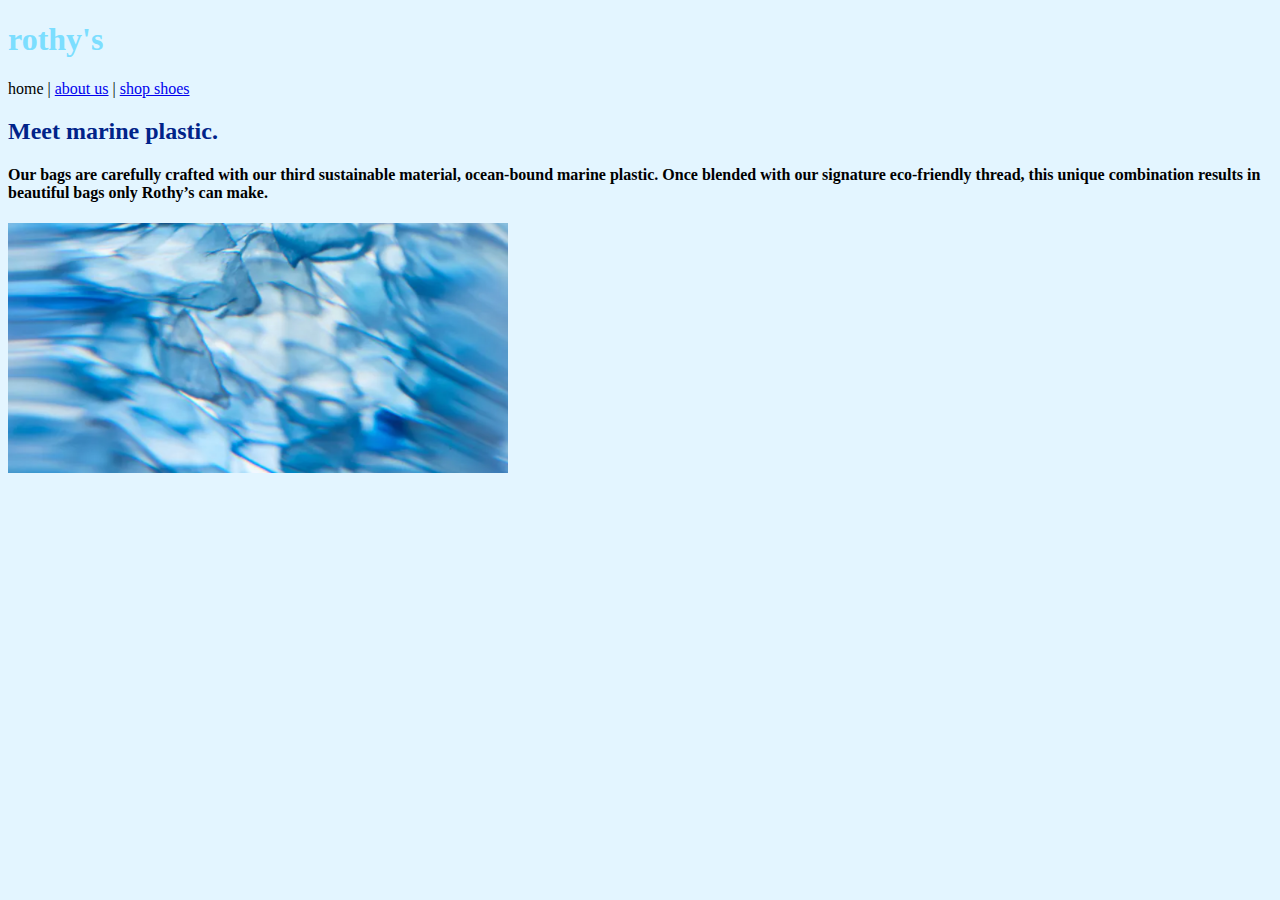
<file: index.html>
<!DOCTYPE html>
<html>
<head>
	<title>Path A</title>
	<link rel="stylesheet" type="text/css" href="style.css">
</head>
<body>

<h1>rothy's</h1>
<p>
	home | <a href="aboutus.html">about us</a> | <a href="products.html">shop shoes</a>
</p>

<p> 
	<h2>Meet marine plastic.</h2>
	<h4>Our bags are carefully crafted with our third sustainable material, ocean-bound marine plastic. Once blended with our signature eco-friendly thread, this unique combination results in beautiful bags only Rothy’s can make.</h4>
	<img src= "rothysplasticphoto.png"width="500" height="250">
</p>


</body>
</html>
</file>
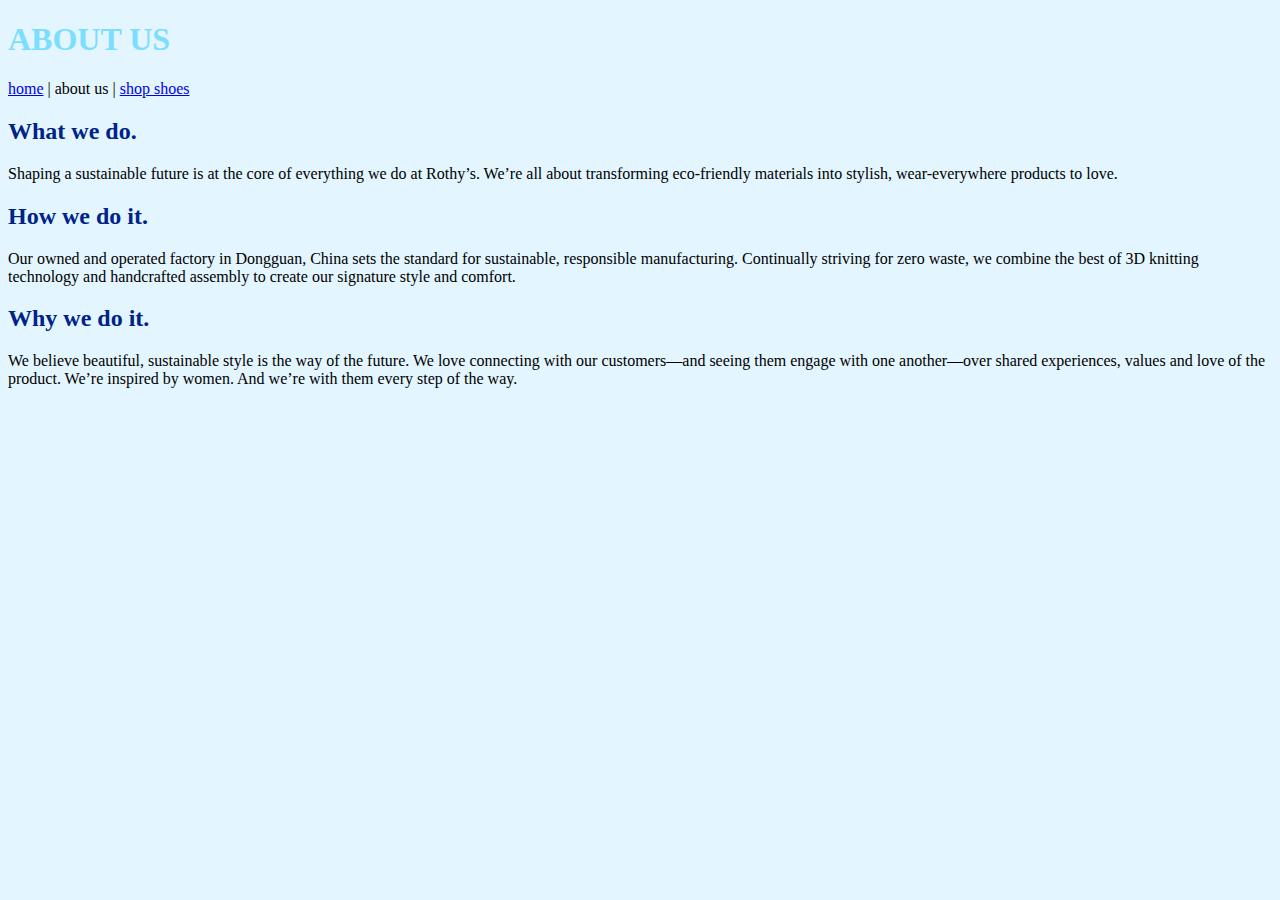
<file: aboutus.html>
<!DOCTYPE html>
<html>
<head>
	<title>Path A</title>
	<link rel="stylesheet" type="text/css" href="style.css">
</head>
<body>
<h1>ABOUT US</h1>

<p>
	<a href="index.html">home</a> | about us | <a href="products.html">shop shoes</a>  
<h2>What we do.</h2>
<p> Shaping a sustainable future is at the core of everything we do at Rothy’s. We’re all about transforming eco-friendly materials into stylish, wear-everywhere products to love.</p>
<h2>How we do it.</h2>
<p> Our owned and operated factory in Dongguan, China sets the standard for sustainable, responsible manufacturing. Continually striving for zero waste, we combine the best of 3D knitting technology and handcrafted assembly to create our signature style and comfort.</p>
<h2>Why we do it.</h2>
<p>We believe beautiful, sustainable style is the way of the future. We love connecting with our customers—and seeing them engage with one another—over shared experiences, values and love of the product.

We’re inspired by women. And we’re with them every step of the way.</p>
</body>
</html>
</file>
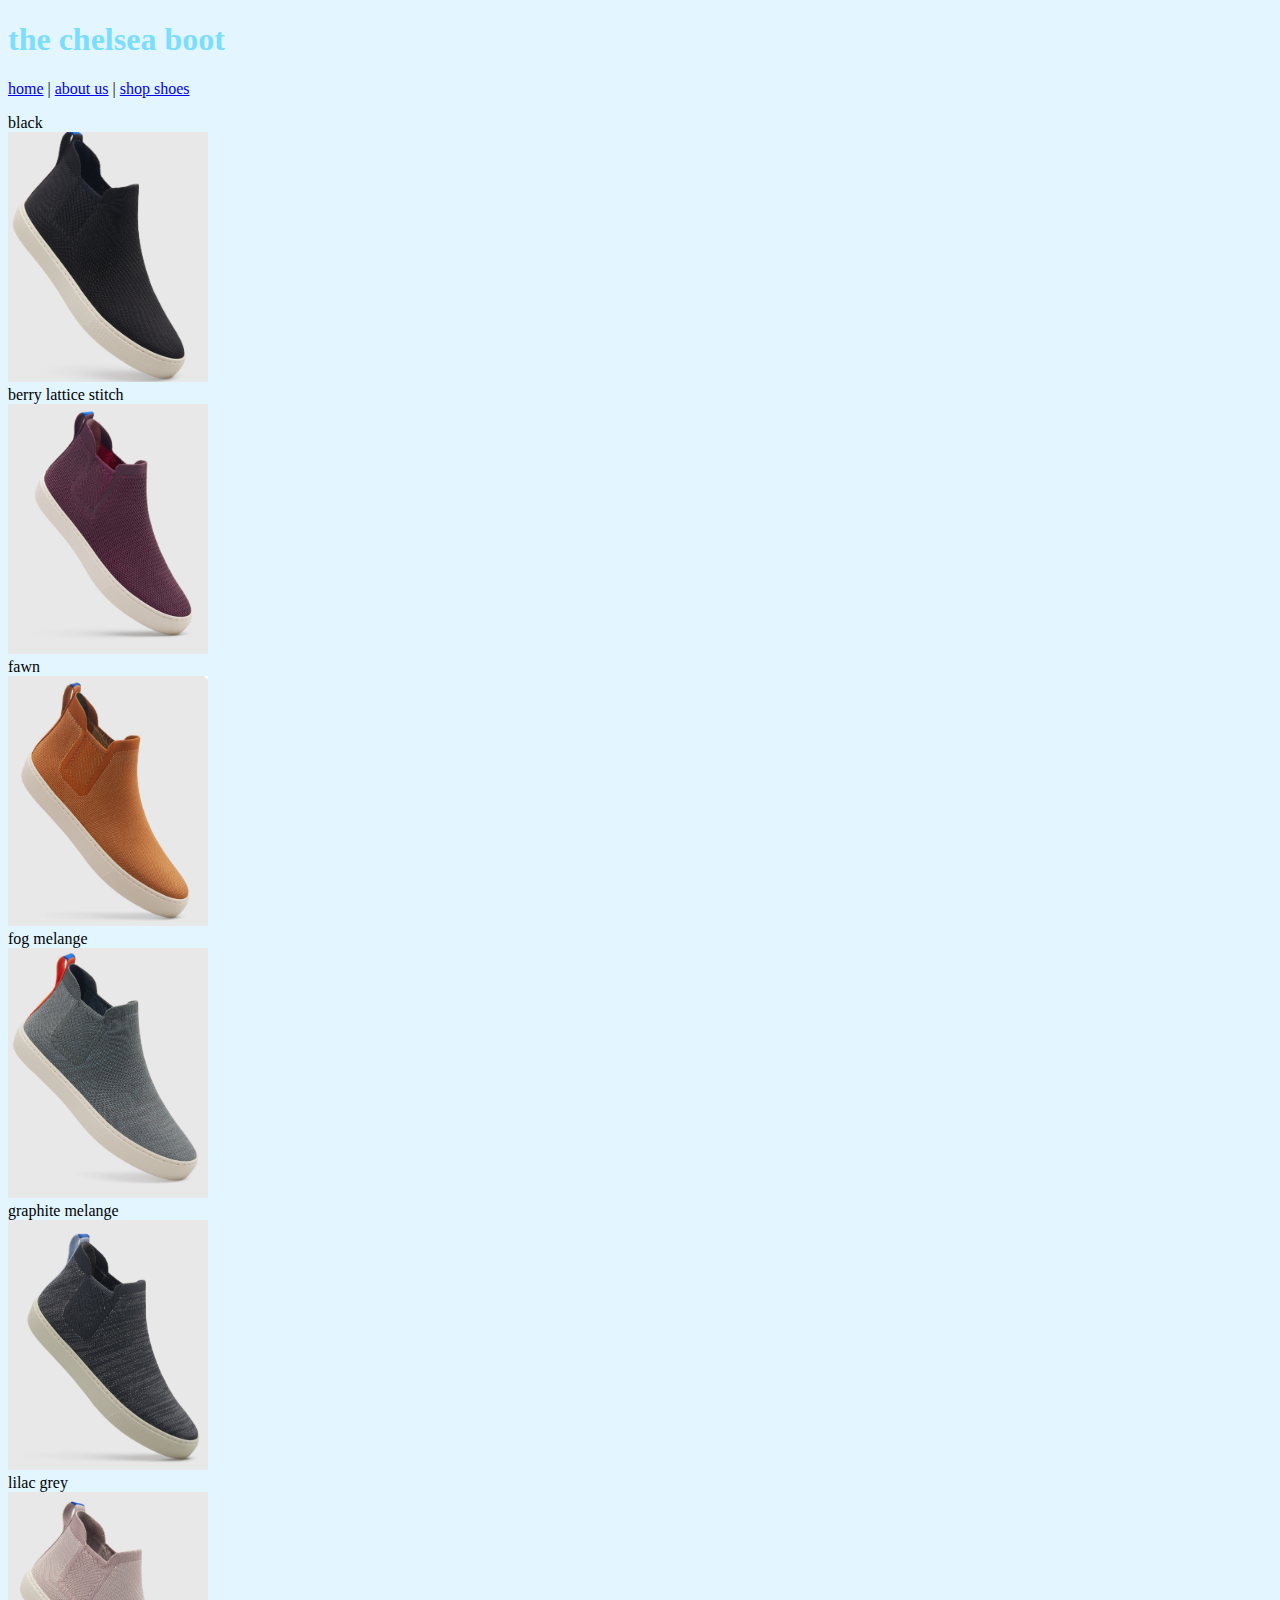
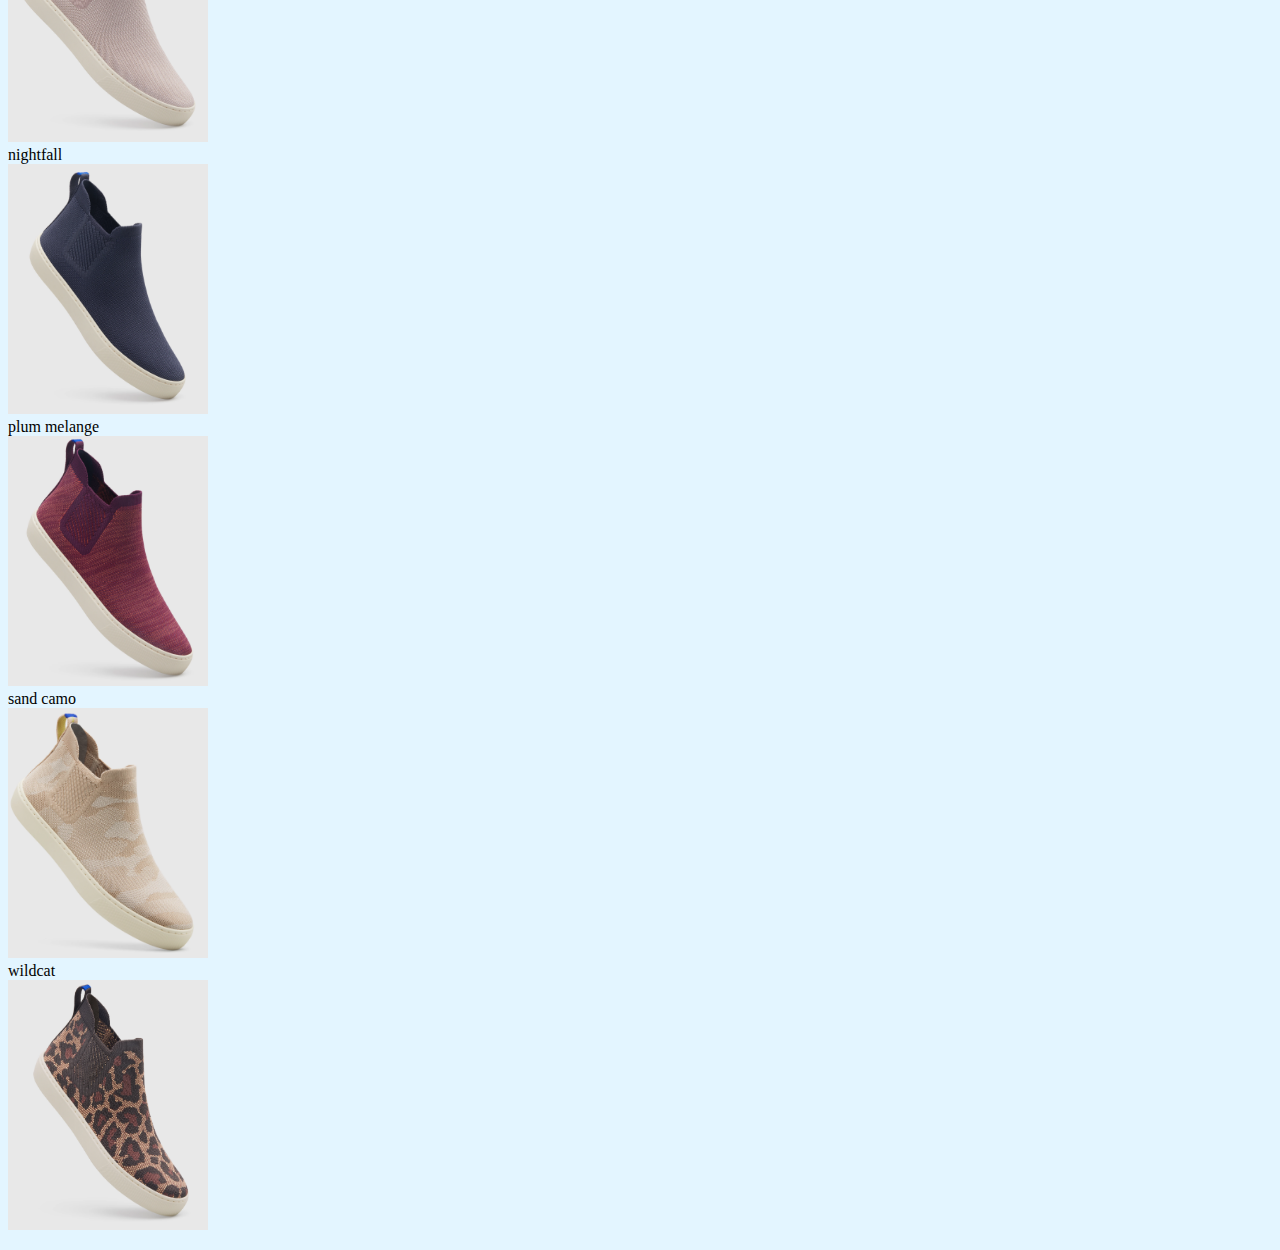
<file: chelseabootcolors.html>
<!DOCTYPE html>
<html>
<head>
<style> ddiv.static {
  position: static;;</style>
	<title>Path A</title>
	<link rel="stylesheet" type="text/css" href="style.css">
</head>
<body>
<h1>the chelsea boot</h1>

<p>
	<a href="index.html">home</a> | <a href="aboutus.html">about us</a> | <a href="products.html">shop shoes</a>  
<p>
	<div class="static"> black </div> <img src= "chelseabootblack.png" width="200" height="250">
	<div class="static">berry lattice stitch </div> <img src= "chelseaberrylatticestitch.png"width="200" height="250">
	
	<div class="static">fawn </div> <img src= "chelseafawn.png"width="200" height="250">
	
	<div class="static">fog melange</div>  <img src= "chelseafogmelange.png" width="200" height="250">
	<div class="static">graphite melange</div> <img src= "chelseagraphitemelange.png"width="200" height="250">
	<div class="static">lilac grey </div> <img src= "chelsealilacgrey.png"width="200" height="250">
	<div class="static">nightfall</div> <img src= "chelseanightfall.png"width="200" height="250">
	<div class="static">plum melange</div> <img src= "chelseaplummelange.png"width="200" height="250"> 
	<div class="static">sand camo</div> <img src= "chelseasandcamo.png"width="200" height="250">
	<div class="static">wildcat</div> <img src= "chelseawildcat.png"width="200" height="250">


</p>

</body>
</html>
</file>
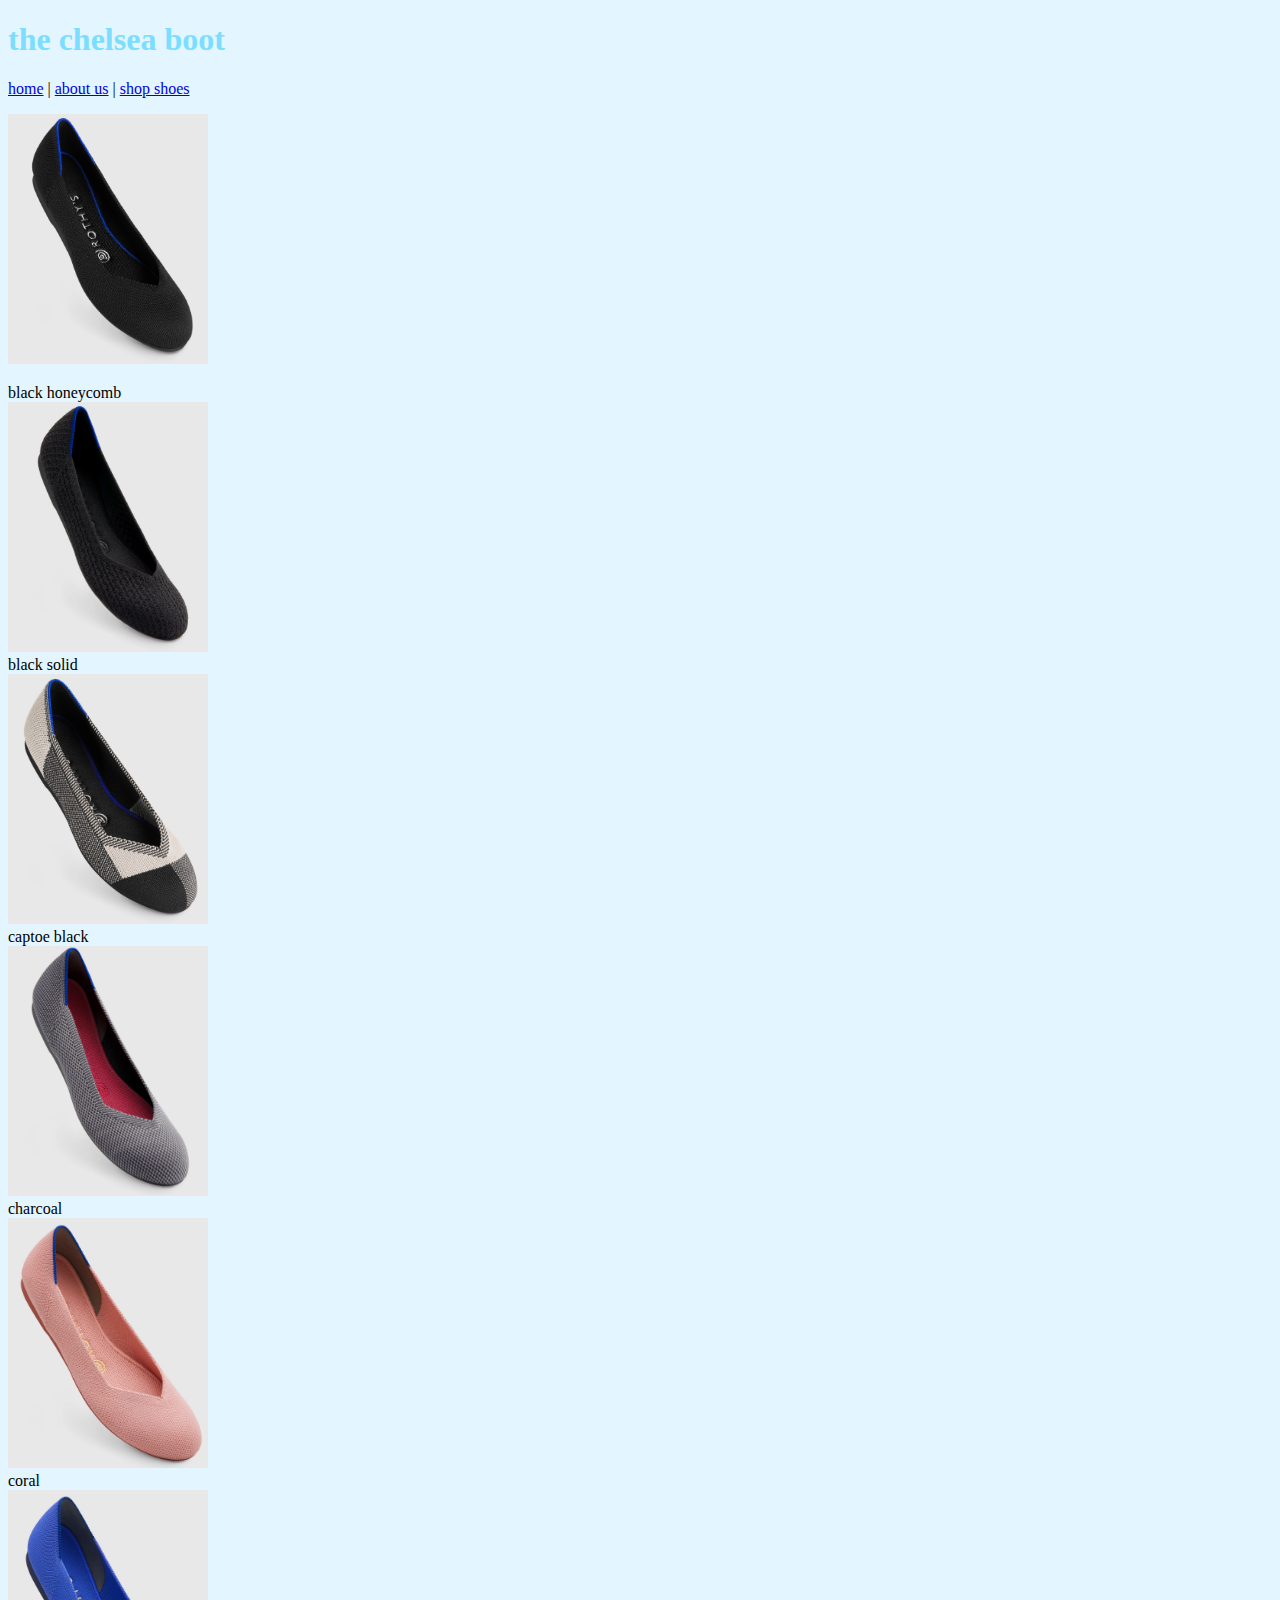
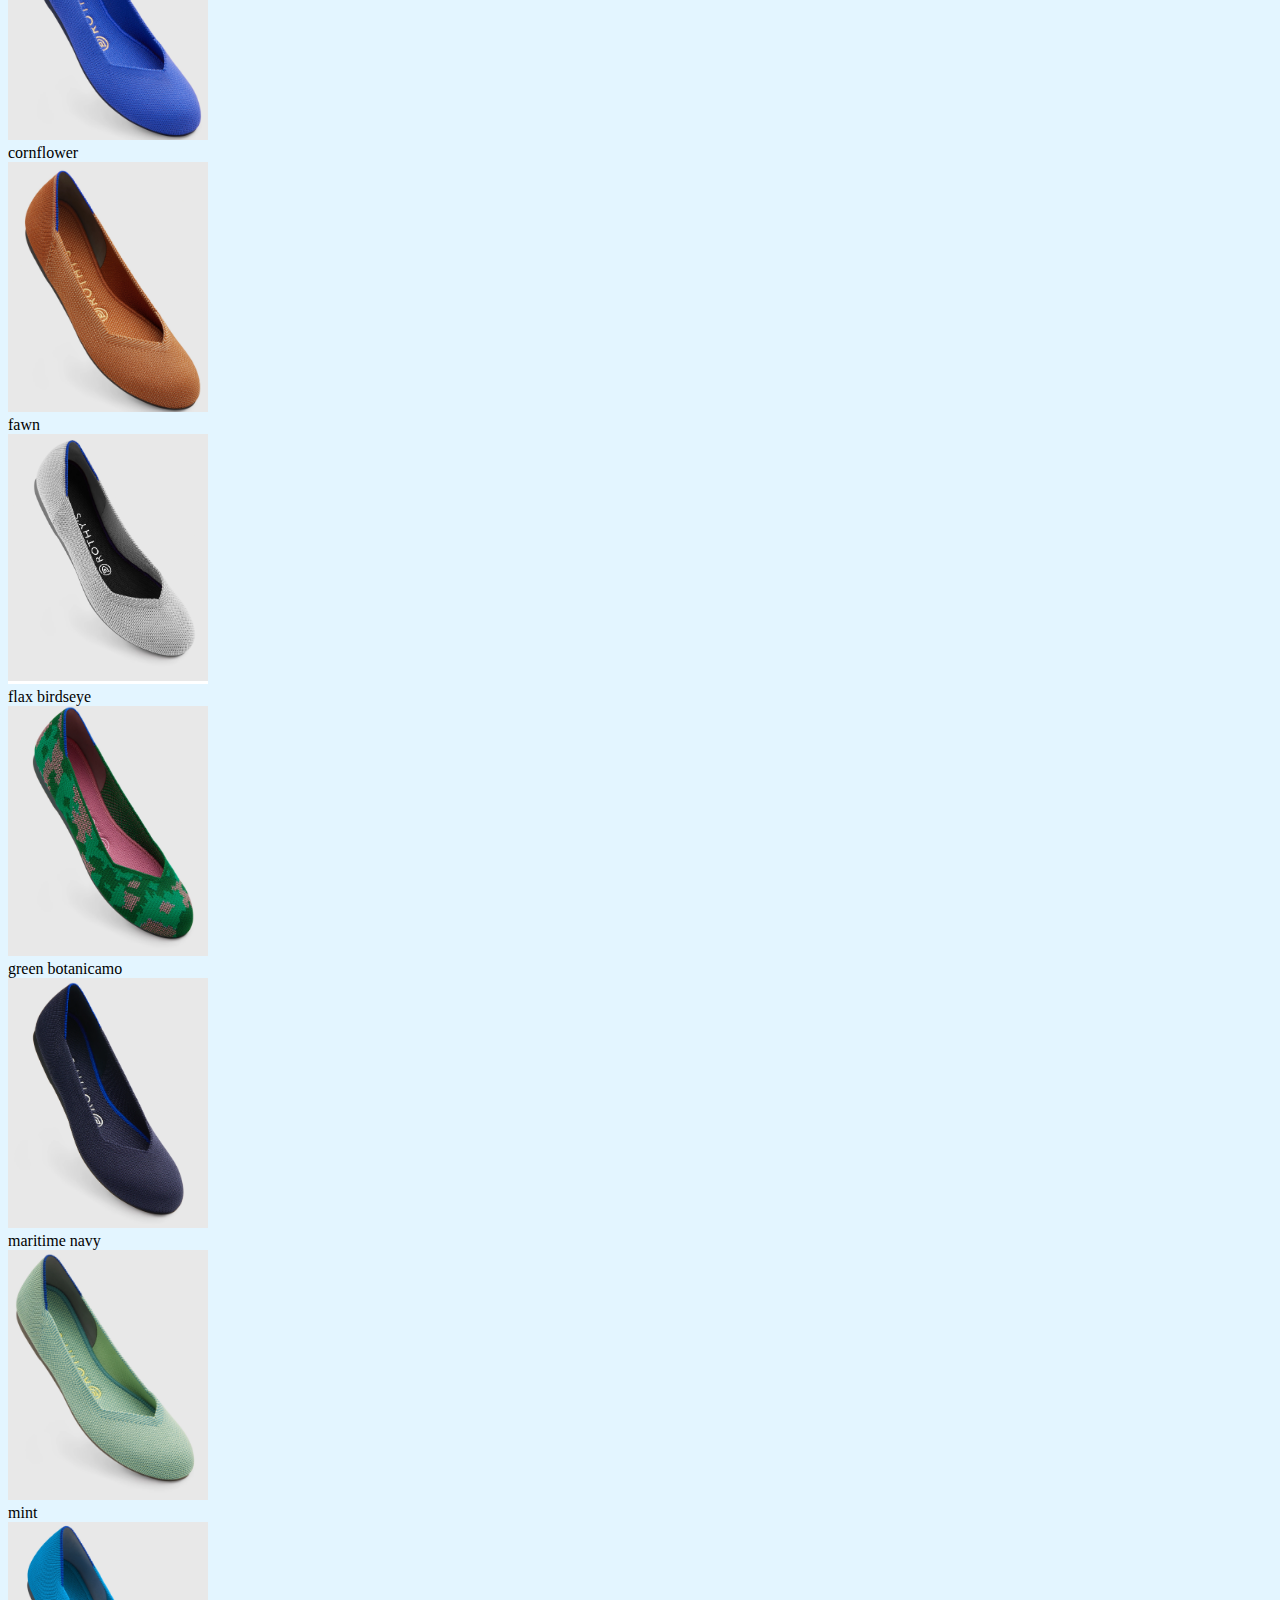
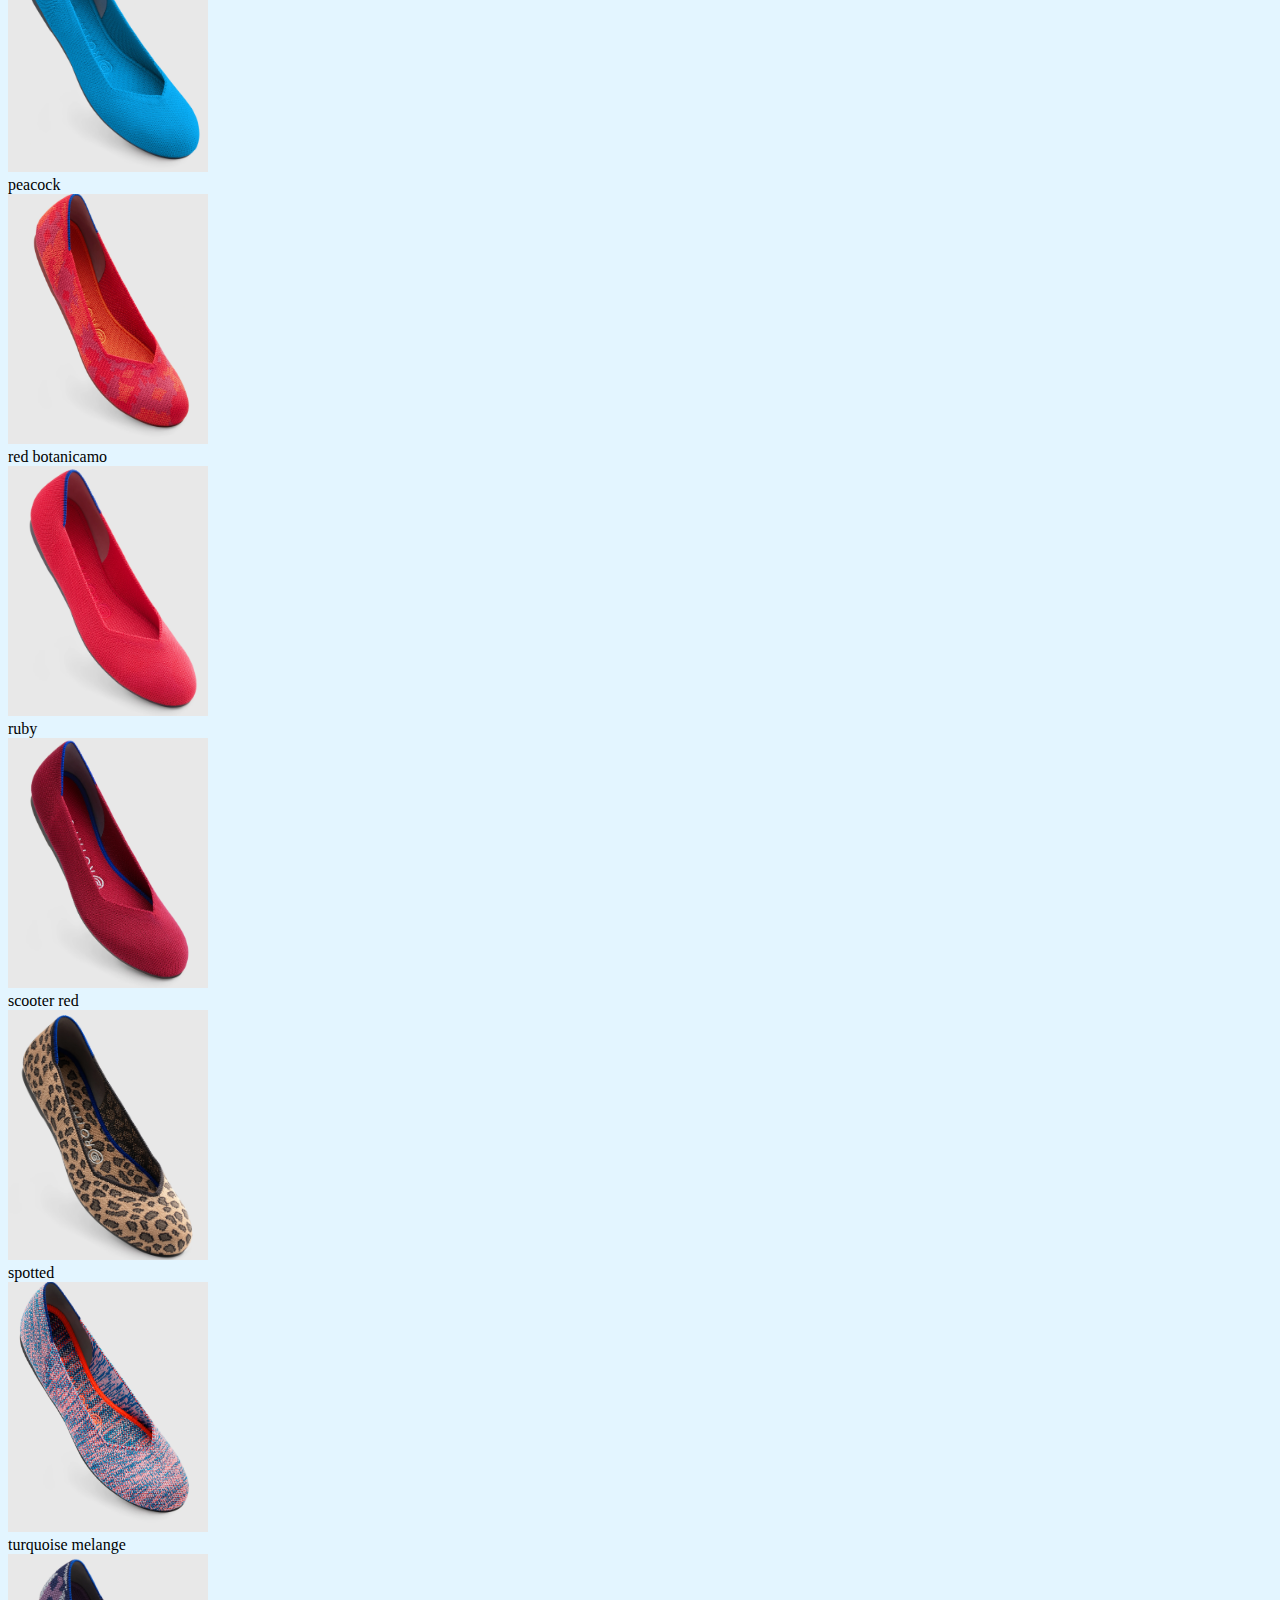
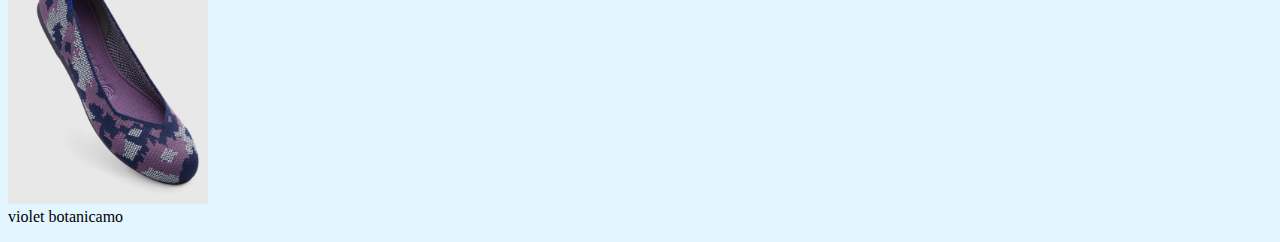
<file: flatcolors.html>
<!DOCTYPE html>
<html>
<head>
<style> ddiv.static {
  position: static;;</style>
	<title>Path A</title>
	<link rel="stylesheet" type="text/css" href="style.css">
</head>
<body>
<h1>the chelsea boot</h1>

<p>
	<a href="index.html">home</a> | <a href="aboutus.html">about us</a> | <a href="products.html">shop shoes</a>  
<p>
 <img src= "flatblackhoneycomb.png" width="200" height="250"><div class="static"> black honeycomb </div>
 <img src= "flatblacksolid.png"width="200" height="250"><div class="static">black solid </div>
 <img src= "flatcaptoeblack.png"width="200" height="250"> <div class="static"> captoe black </div>
 <img src= "flatcharcoal.png"width="200" height="250">	<div class="static">charcoal</div>
 <img src= "flatcoral.png"width="200" height="250"><div class="static">coral</div> 
 <img src= "flatcornflower.png"width="200" height="250"><div class="static">cornflower </div> 
 <img src= "flatfawn.png"width="200" height="250"><div class="static">fawn</div> 
 <img src= "flatflaxbirdseye.png"width="200" height="250"> <div class="static">flax birdseye </div> 
 <img src= "flatgreenbotanicamo.png"width="200" height="250"><div class="static">green botanicamo</div>
 <img src= "flatmaritimenavy.png"width="200" height="250"><div class="static">maritime navy</div> 
 <img src= "flatmint.png"width="200" height="250"><div class="static">mint</div> 
 <img src= "flatpeacock.png"width="200" height="250"><div class="static">peacock</div>
 <img src= "flatredbotanicamo.png"width="200" height="250"><div class="static">red botanicamo</div>
 <img src= "flatruby.png"width="200" height="250">	<div class="static">ruby</div>
 <img src= "flatscooterred.png"width="200" height="250"><div class="static">scooter red</div> 
 <img src= "flatspotted.png"width="200" height="250"><div class="static">spotted</div>
 <img src= "flatturquoisemelange.png"width="200" height="250"><div class="static">turquoise melange</div>
 <img src= "flatvioletbotanicamo.png" width="200" height="250"><div class="static">violet botanicamo</div>
 
</p>

</body>
</html>
</file>
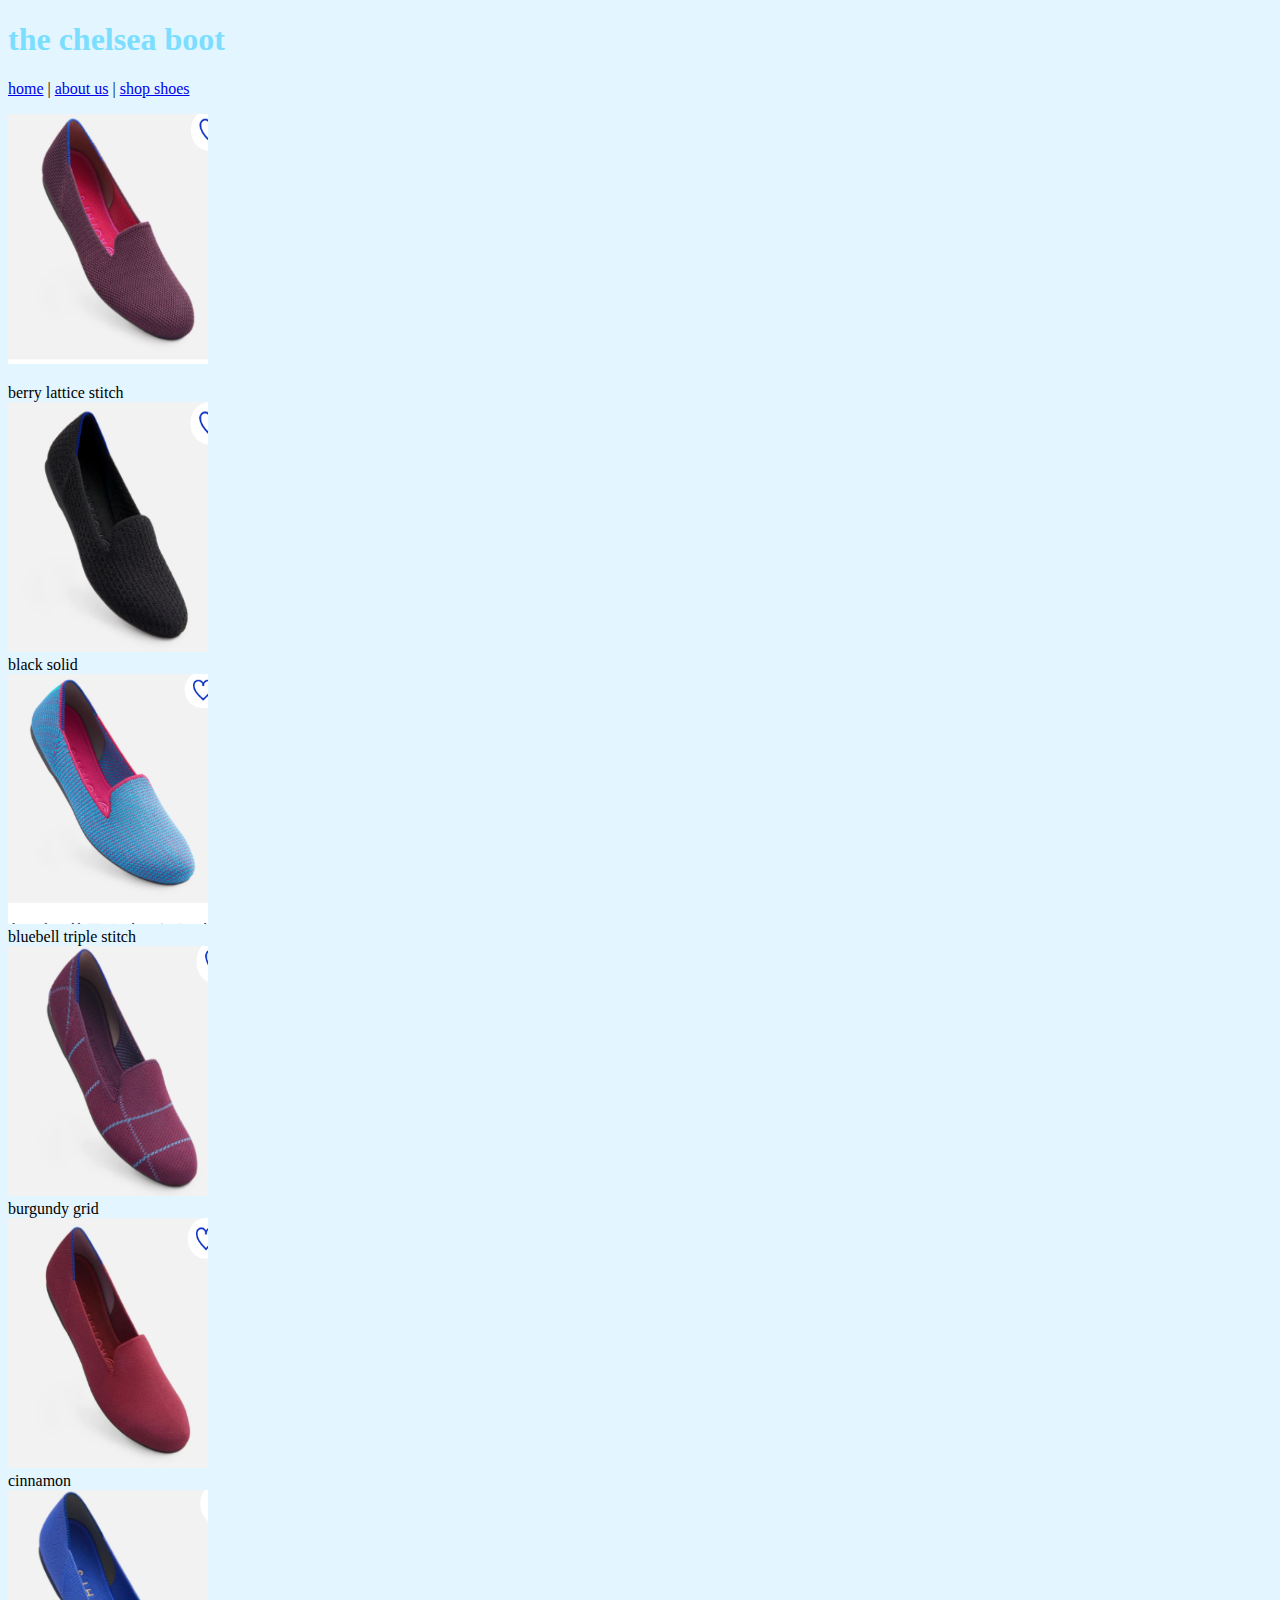
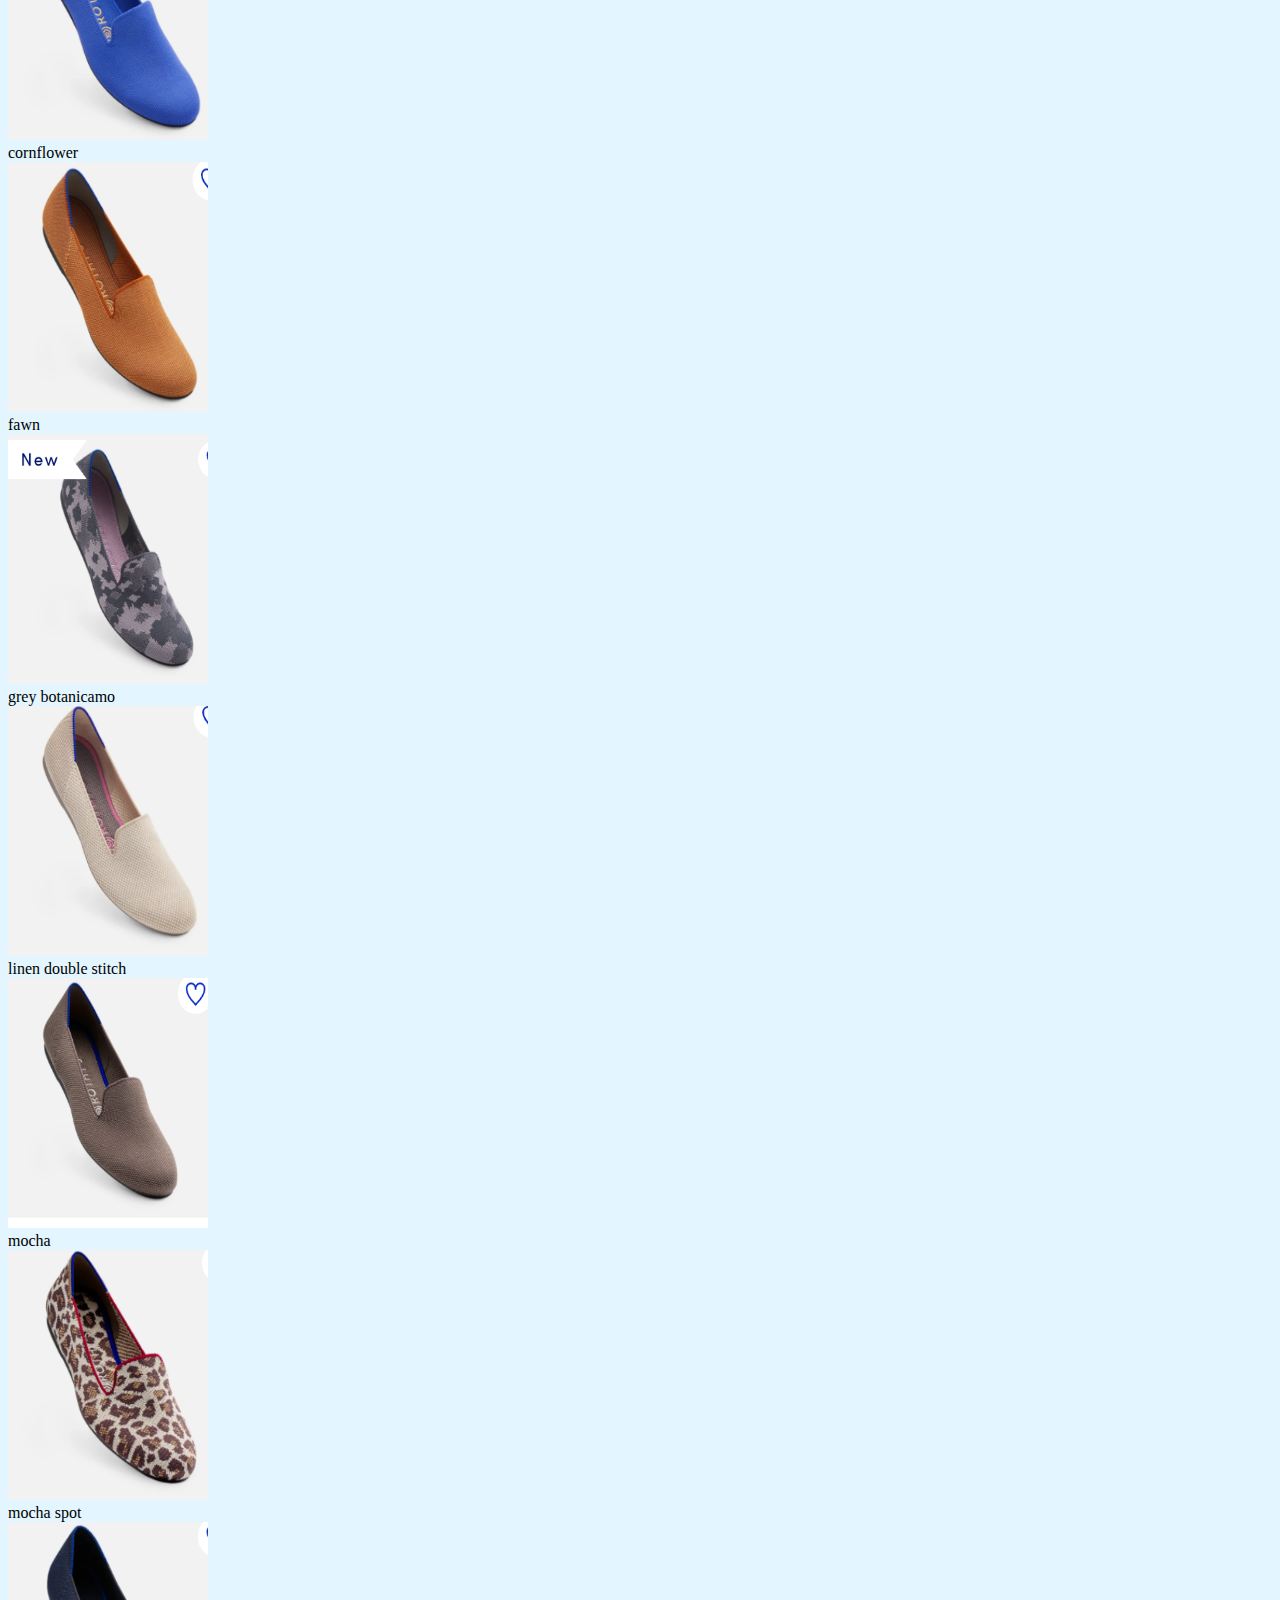
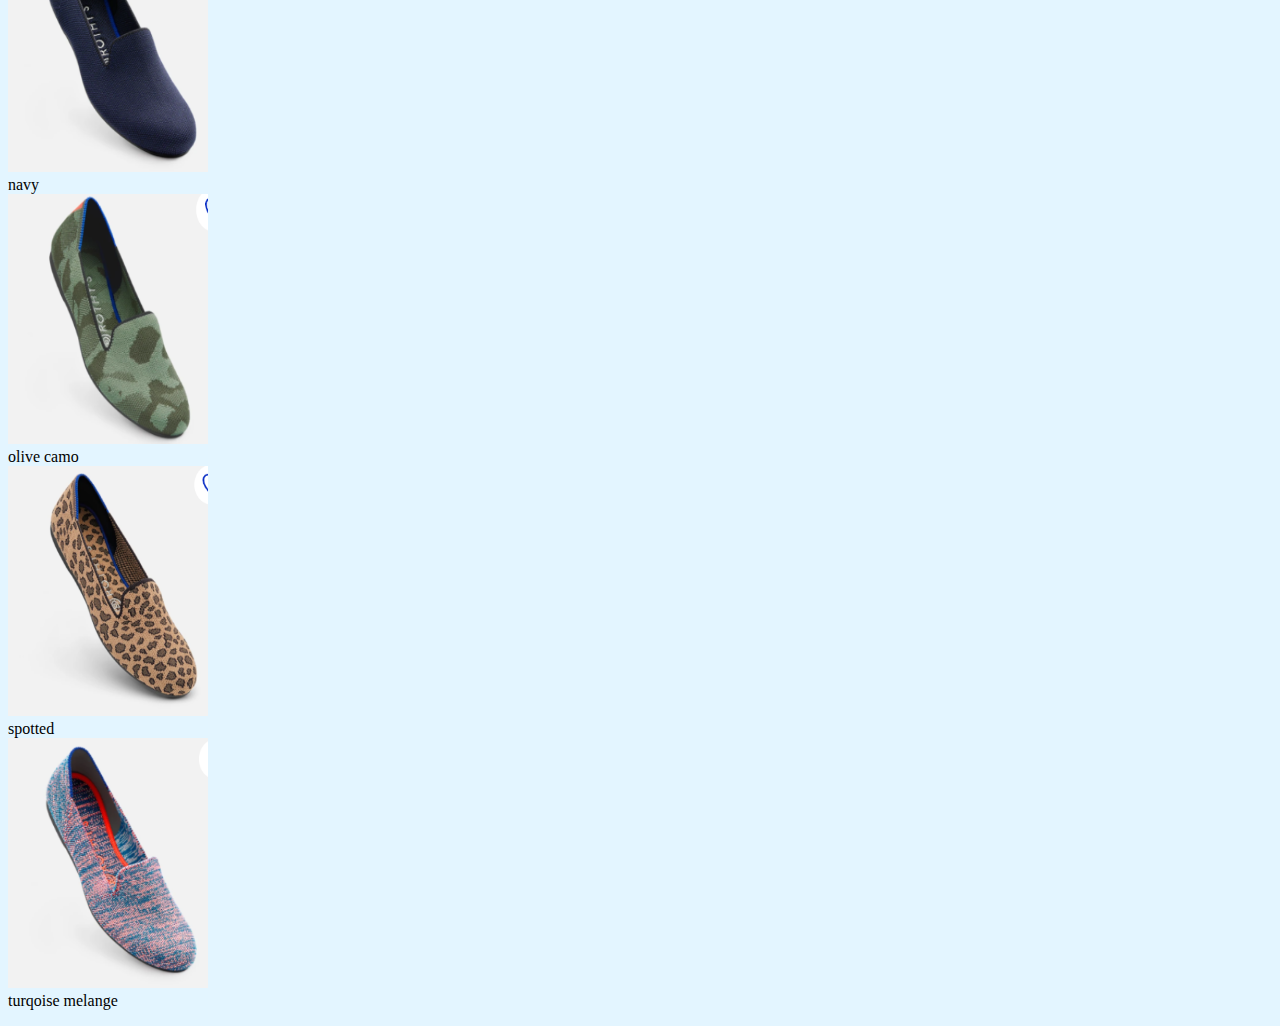
<file: loafercolors.html>
<!DOCTYPE html>
<html>
<head>
<style> ddiv.static {
  position: static;;</style>
	<title>Path A</title>
	<link rel="stylesheet" type="text/css" href="style.css">
</head>
<body>
<h1>the chelsea boot</h1>

<p>
	<a href="index.html">home</a> | <a href="aboutus.html">about us</a> | <a href="products.html">shop shoes</a>  
<p>
 <img src= "loaferberrylatticestitch.png" width="200" height="250"><div class="static"> berry lattice stitch </div>
 <img src= "loaferblacksolid.png"width="200" height="250"><div class="static">black solid </div>
 <img src= "loaferbluebelltriplestitch.png"width="200" height="250"> <div class="static"> bluebell triple stitch </div>
 <img src= "loaferburgundygrid.png"width="200" height="250"><div class="static"> burgundy grid</div>
 <img src= "loafercinnamon.png"width="200" height="250"><div class="static"> cinnamon</div>
 <img src= "loafercornflower.png"width="200" height="250"><div class="static"> cornflower</div>
 <img src= "loaferfawn.png"width="200" height="250"><div class="static">fawn</div>
 <img src= "loafergreybotanicamo.png"width="200" height="250"><div class="static"> grey botanicamo</div>
 <img src= "loaferlinendoublestitch.png"width="200" height="250"><div class="static"> linen double stitch</div>
 <img src= "loafermocha.png"width="200" height="250"><div class="static"> mocha</div>
 <img src= "loafermochaspot.png"width="200" height="250"><div class="static"> mocha spot</div>
 <img src= "loafernavy.png"width="200" height="250"><div class="static"> navy</div>
 <img src= "loaferolivecamo.png"width="200" height="250"><div class="static"> olive camo</div>
 <img src= "loaferspotted.png"width="200" height="250"><div class="static">spotted</div>
 <img src= "loaferturquoisemelange.png"width="200" height="250"><div class="static"> turqoise melange</div>
</p>

</body>
</html>
</file>
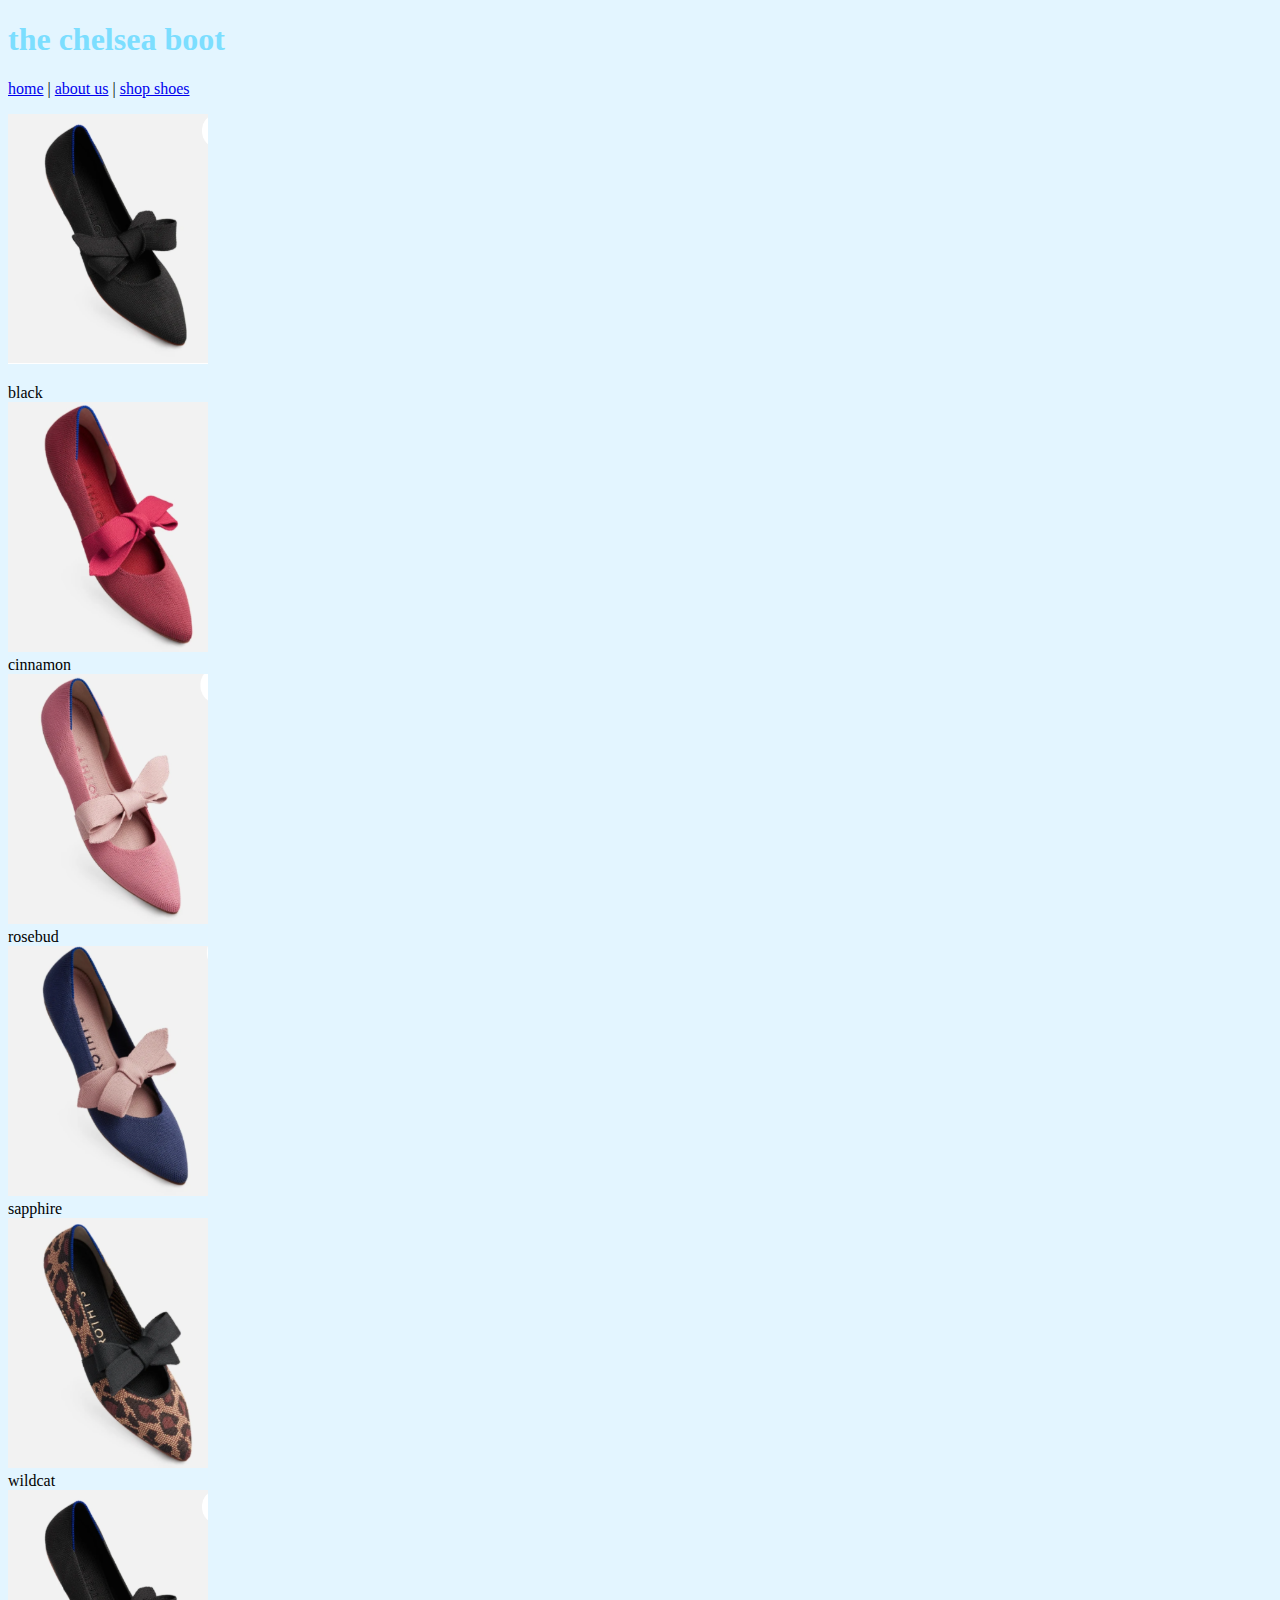
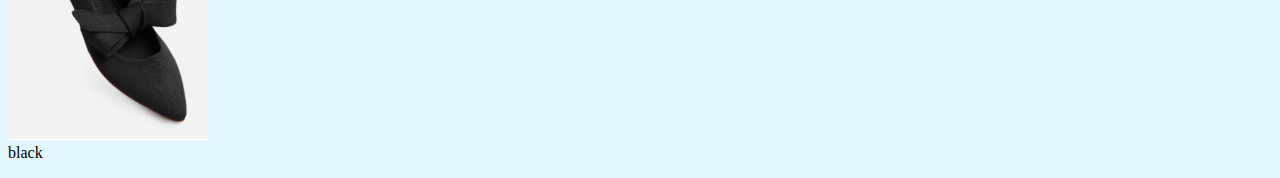
<file: maryjanecolors.html>
<!DOCTYPE html>
<html>
<head>
<style> ddiv.static {
  position: static;;</style>
	<title>Path A</title>
	<link rel="stylesheet" type="text/css" href="style.css">
</head>
<body>
<h1>the chelsea boot</h1>

<p>
	<a href="index.html">home</a> | <a href="aboutus.html">about us</a> | <a href="products.html">shop shoes</a>  
<p>
	 <img src= "maryjaneblack.png" width="200" height="250"><div class="static"> black </div>
	 <img src= "maryjanecinnamon.png" width="200" height="250"><div class="static"> cinnamon </div>	
	 <img src= "maryjanerosebud.png" width="200" height="250"><div class="static"> rosebud </div>	
	 <img src= "maryjanesapphire.png" width="200" height="250"><div class="static"> sapphire </div>	 
	 <img src= "maryjanewildcat.png" width="200" height="250"><div class="static"> wildcat </div>	
	 <img src= "maryjaneblack.png" width="200" height="250"><div class="static"> black </div>
	

	
	
	
	

</p>

</body>
</html>
</file>
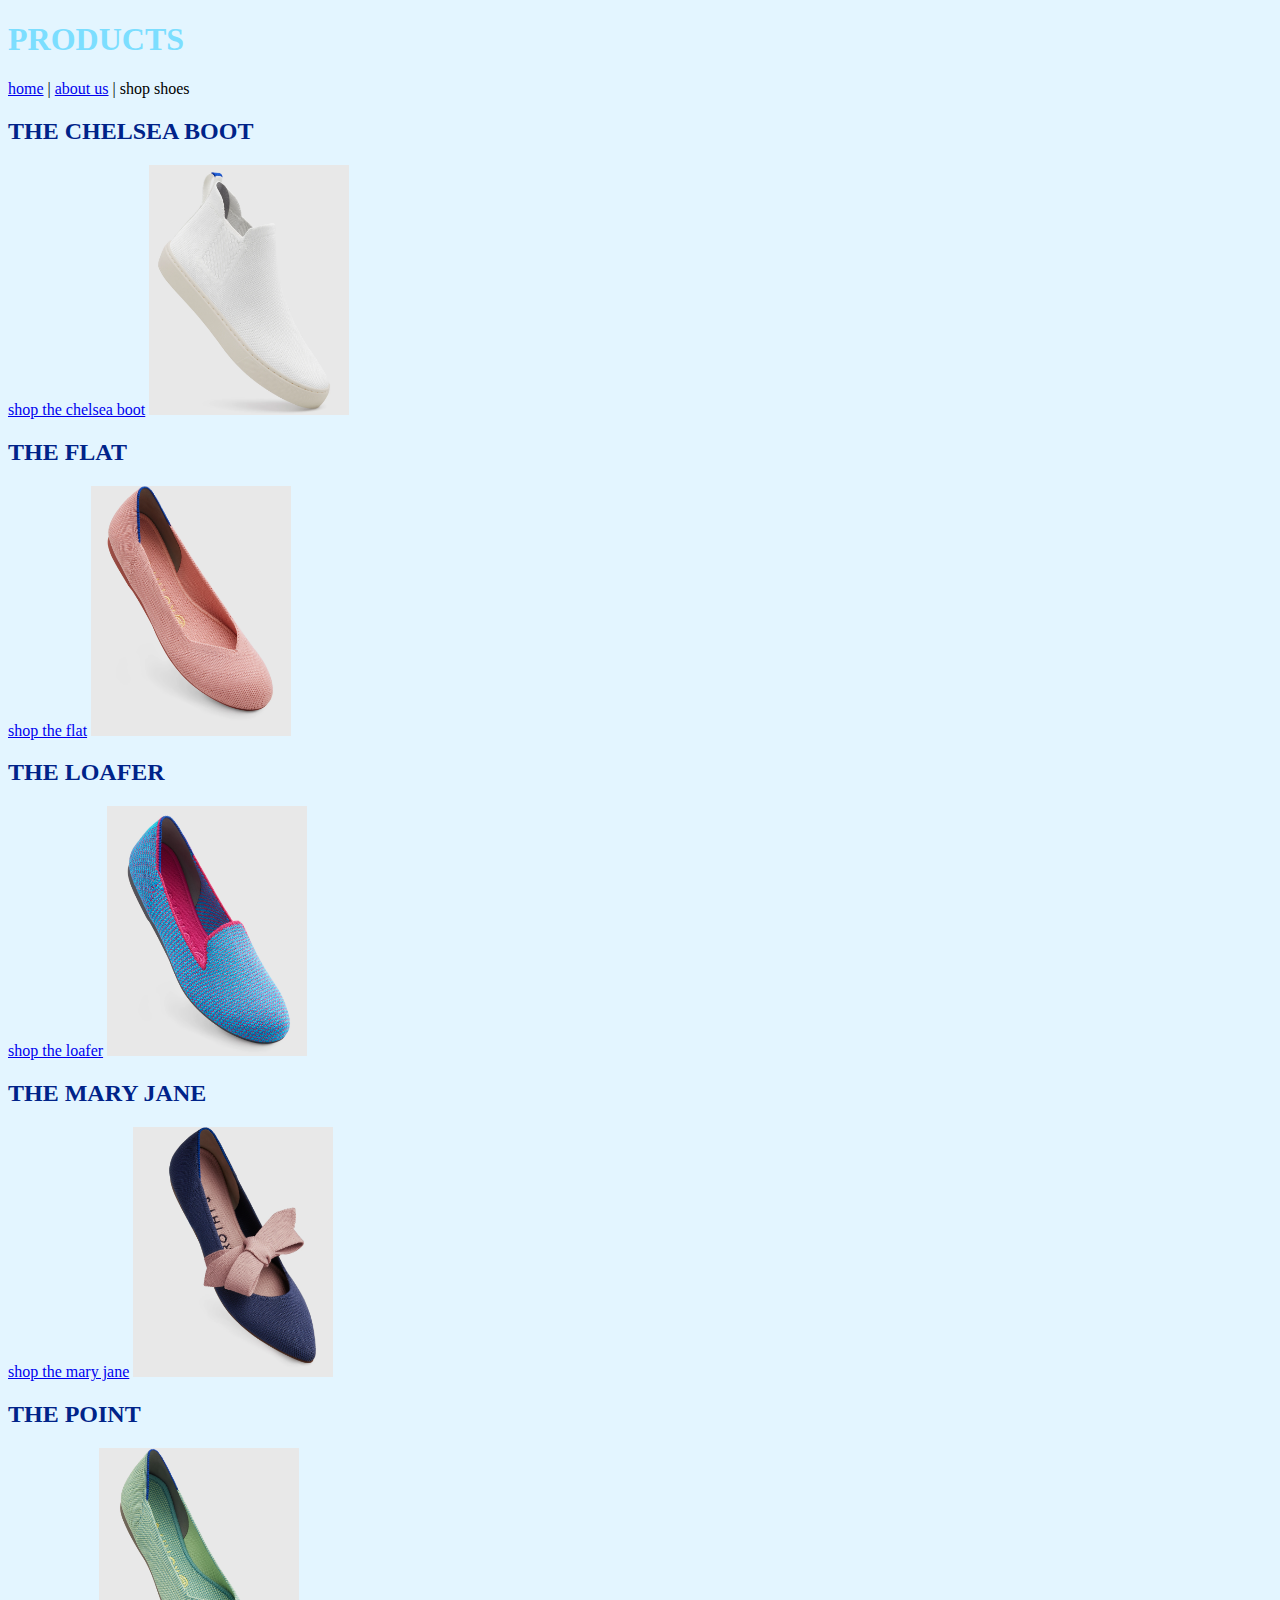
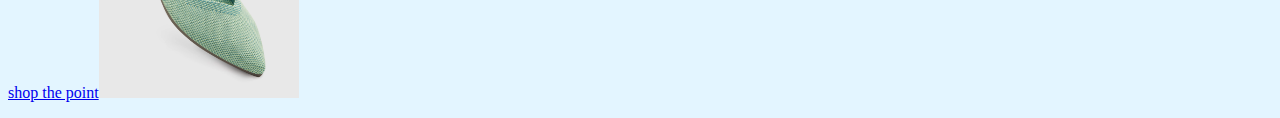
<file: products.html>
<!DOCTYPE html>
<html>
<head>
	<title>Path A</title>
	<link rel="stylesheet" type="text/css" href="style.css">
</head>
<body>
<h1>PRODUCTS</h1>

<p>
	<a href="index.html">home</a> | <a href="aboutus.html">about us</a> | shop shoes
</p>

<p>
	<h2>THE CHELSEA BOOT</h2><a href="thechelseaboot.html">shop the chelsea boot</a>  <img src= "chelseabootphoto.png"width="200" height="250">
	<H2>THE FLAT</H2> <a href="theflat.html">shop the flat</a> <img src= "flatshoephoto.png"width="200" height="250">
	<h2>THE LOAFER</h2> <a href="theloafer.html">shop the loafer</a> <img src= "theloaferphoto.png"width="200" height="250">
	<h2>THE MARY JANE</h2> <a href="themaryjane.html">shop the mary jane</a> <img src= "maryjanephoto.png"width="200" height="250">
	<h2>THE POINT</h2> <a href="thepoint.html">shop the point</a><img src= "thepiontphoto.png"width="200" height="250">
</p>


</body>
</html>
</file>
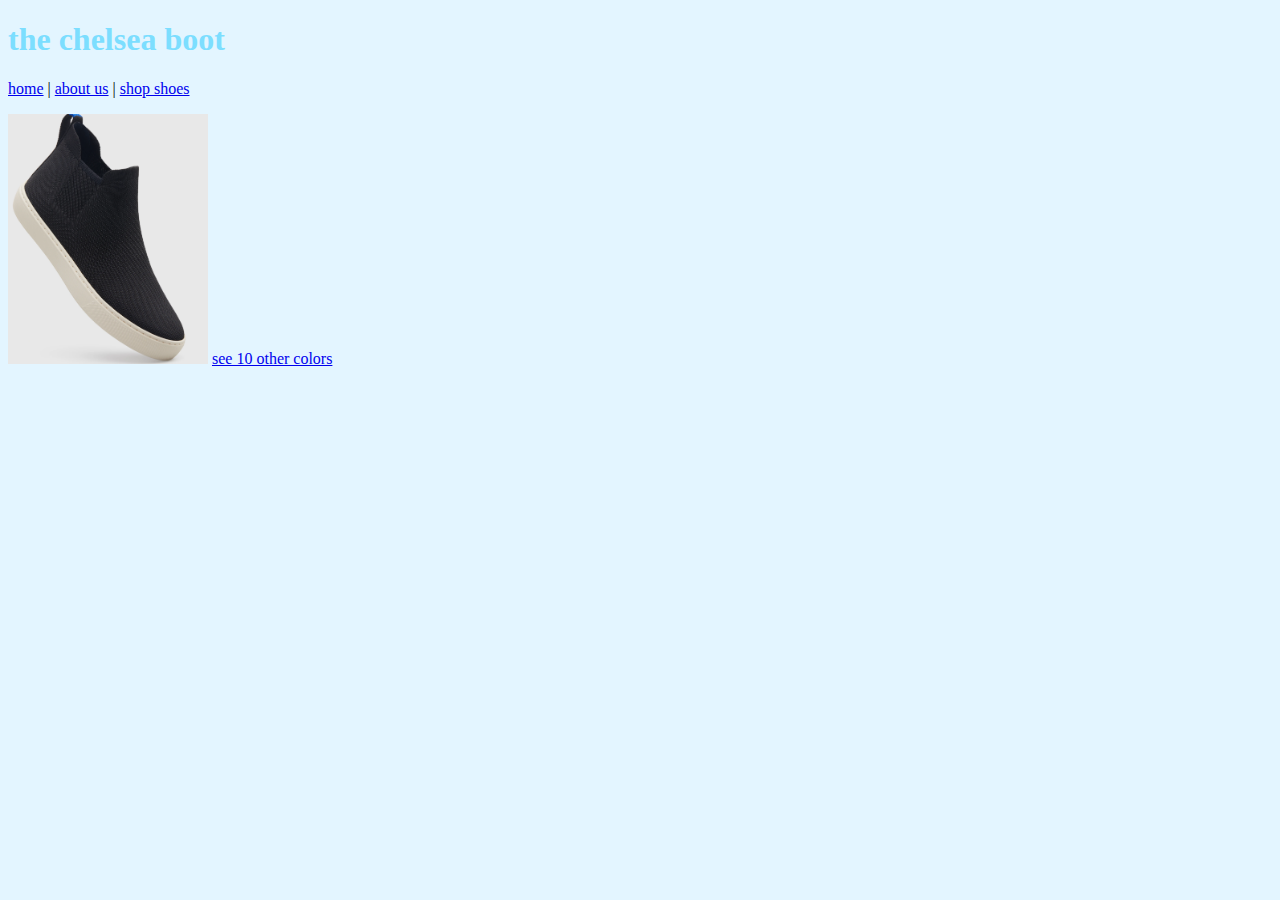
<file: thechelseaboot.html>
<!DOCTYPE html>
<html>
<head>
	<title>Path A</title>
	<link rel="stylesheet" type="text/css" href="style.css">
</head>
<body>
<h1>the chelsea boot</h1>

<p>
	<a href="index.html">home</a> | <a href="aboutus.html">about us</a> | <a href="products.html">shop shoes</a>  
<p>
	 <img src= "chelseabootblack.png"width="200" height="250">
	 <a href="chelseabootcolors.html">see 10 other colors</a>
</p>

</body>
</html>
</file>
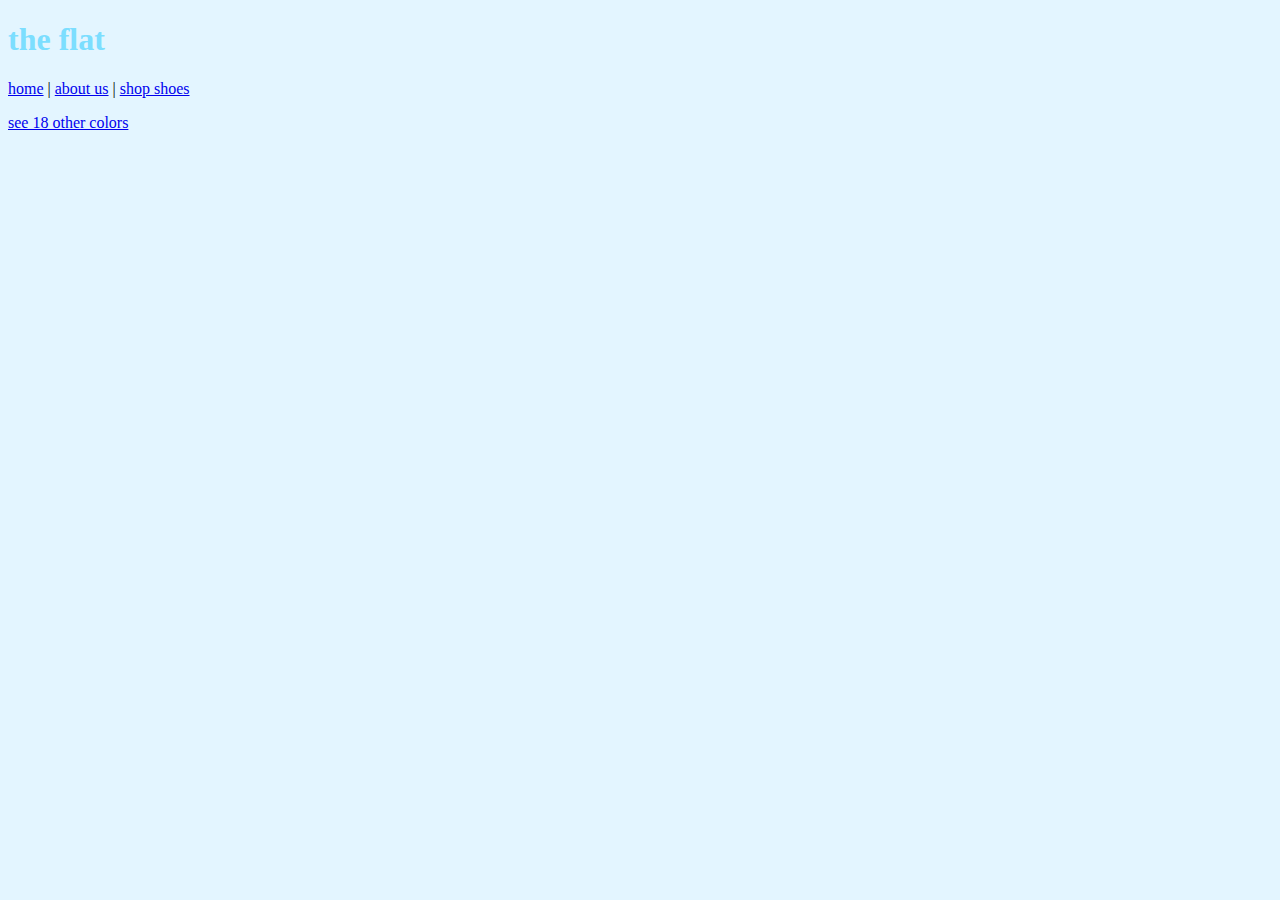
<file: theflat.html>
<!DOCTYPE html>
<html>
<head>
	<title>Path A</title>
	<link rel="stylesheet" type="text/css" href="style.css">
</head>
<body>
<h1>the flat</h1>

<p>
	<a href="index.html">home</a> |  <a href="aboutus.html">about us</a> | <a href="products.html">shop shoes</a>  

<p>
	 <a href="flatcolors.html">see 18 other colors</a>
</p>

</body>
</html>
</file>
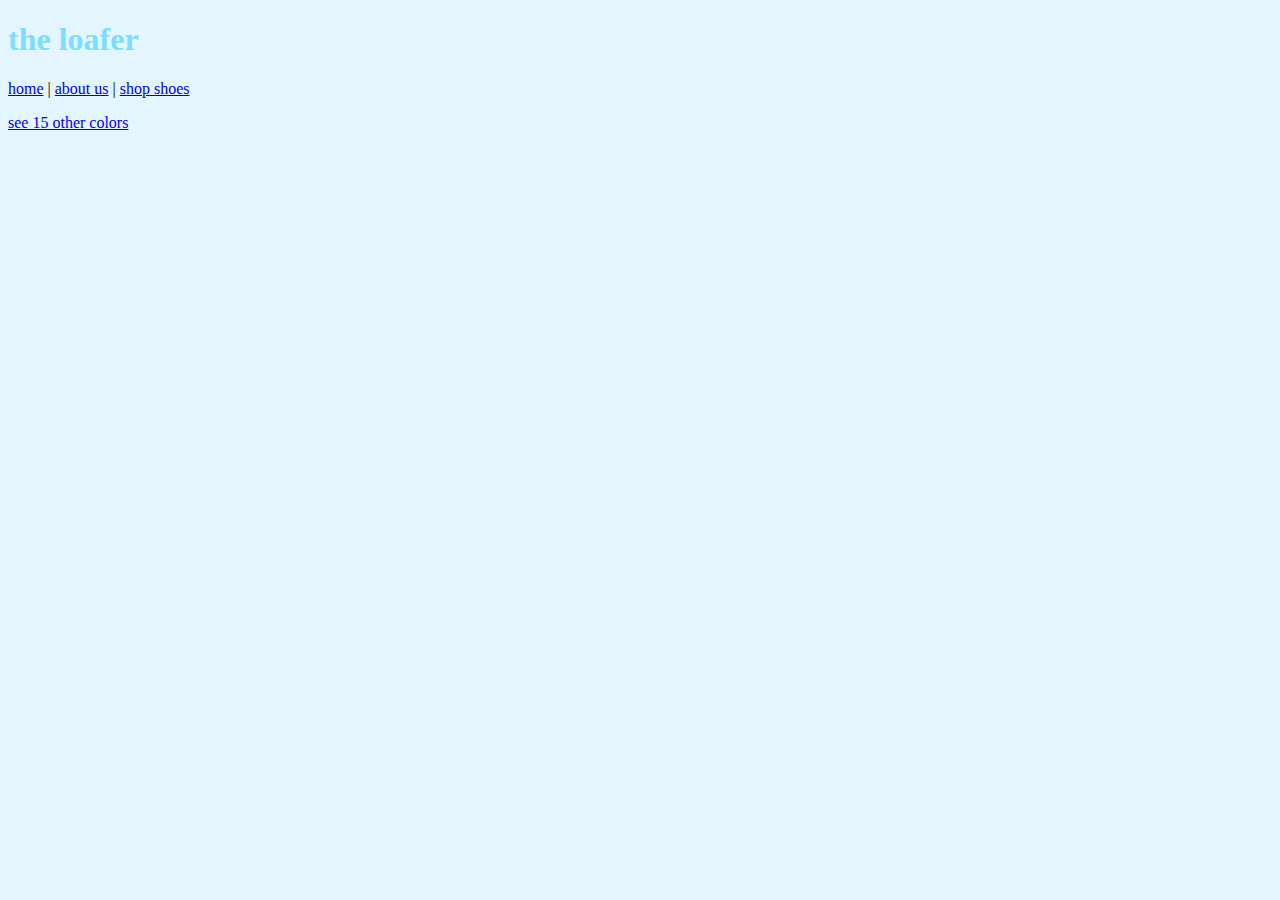
<file: theloafer.html>
<!DOCTYPE html>
<html>
<head>
	<title>Path A</title>
	<link rel="stylesheet" type="text/css" href="style.css">
</head>
<body>
<h1>the loafer</h1>

<p>
	<a href="index.html">home</a> |  <a href="aboutus.html">about us</a> | <a href="products.html">shop shoes</a>  

<p>
 <a href="loafercolors.html">see 15 other colors</a>
</p>

</body>
</html>
</file>
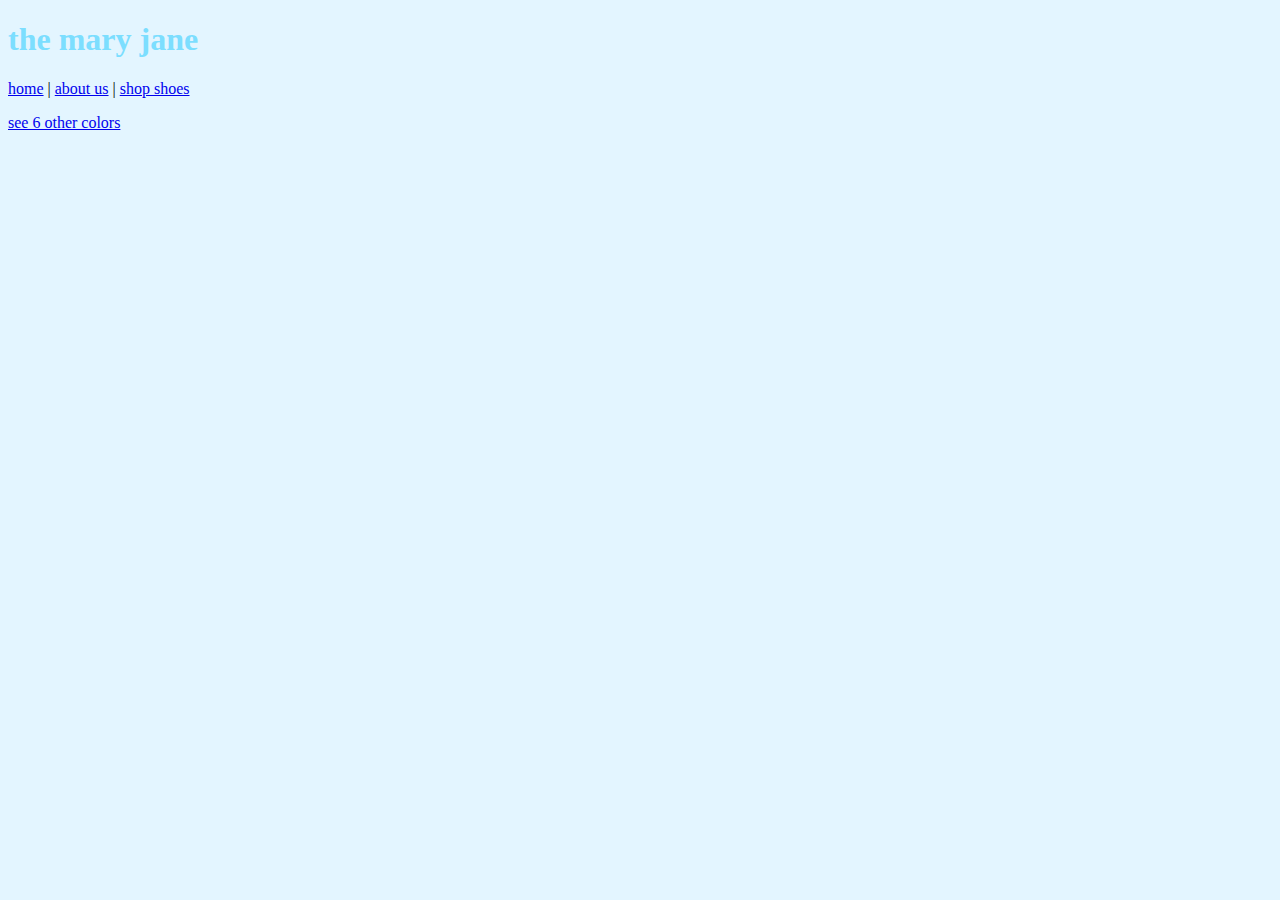
<file: themaryjane.html>
<!DOCTYPE html>
<html>
<head>
	<title>Path A</title>
	<link rel="stylesheet" type="text/css" href="style.css">
</head>
<body>
<h1>the mary jane</h1>

<p>
	<a href="index.html">home</a> | <a href="aboutus.html">about us</a> | <a href="products.html">shop shoes</a>  
<p>
	 <a href="maryjanecolors.html">see 6 other colors</a>
</p>

</body>
</html>
</file>
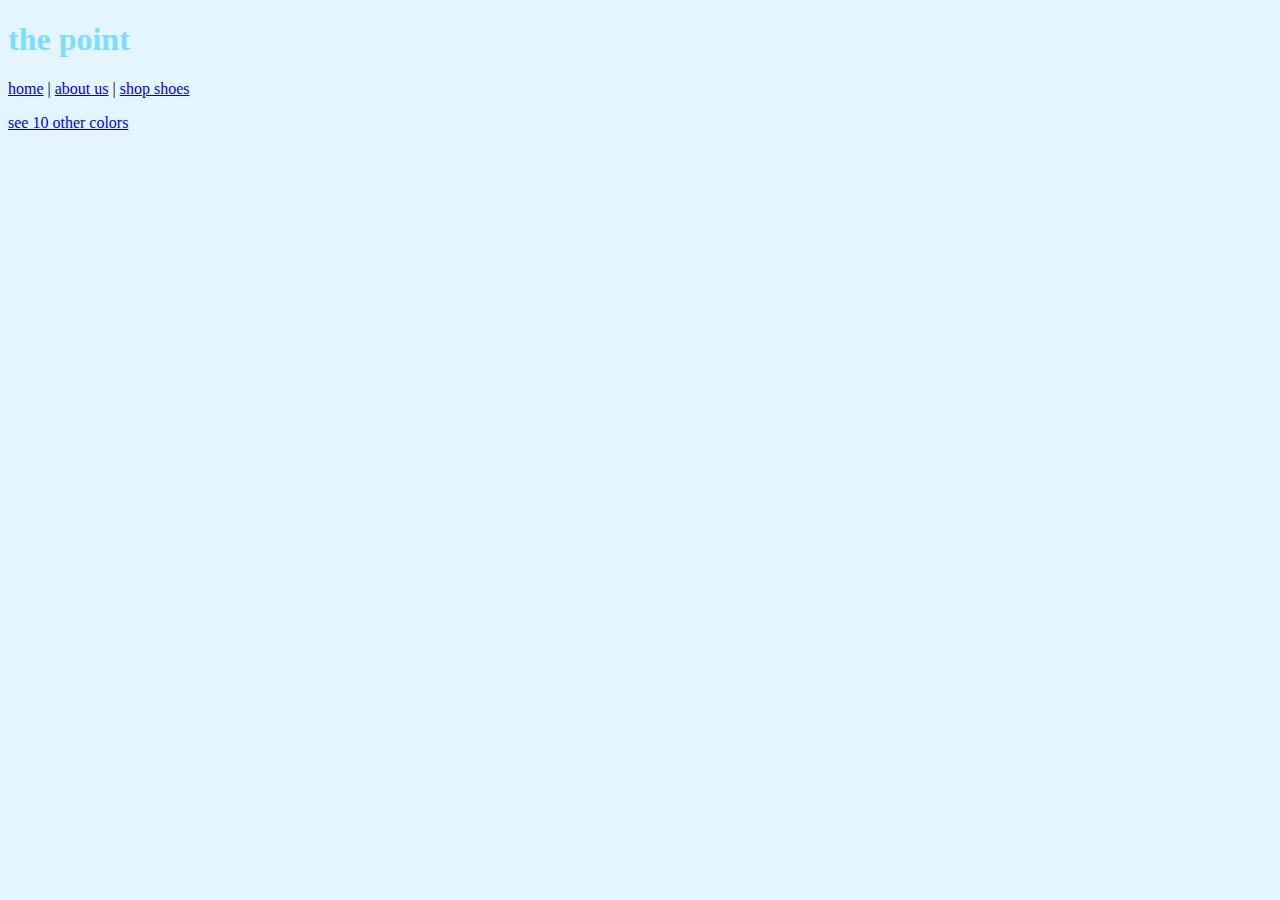
<file: thepoint.html>
<!DOCTYPE html>
<html>
<head>
	<title>Path A</title>
	<link rel="stylesheet" type="text/css" href="style.css">
</head>
<body>
<h1>the point</h1>

<p>
	<a href="index.html">home</a> | <a href="aboutus.html">about us</a> | <a href="products.html">shop shoes</a>  
<p>
	 <a href="thepointcolors.html">see 10 other colors</a>
</p>

</body>
</html>
</file>
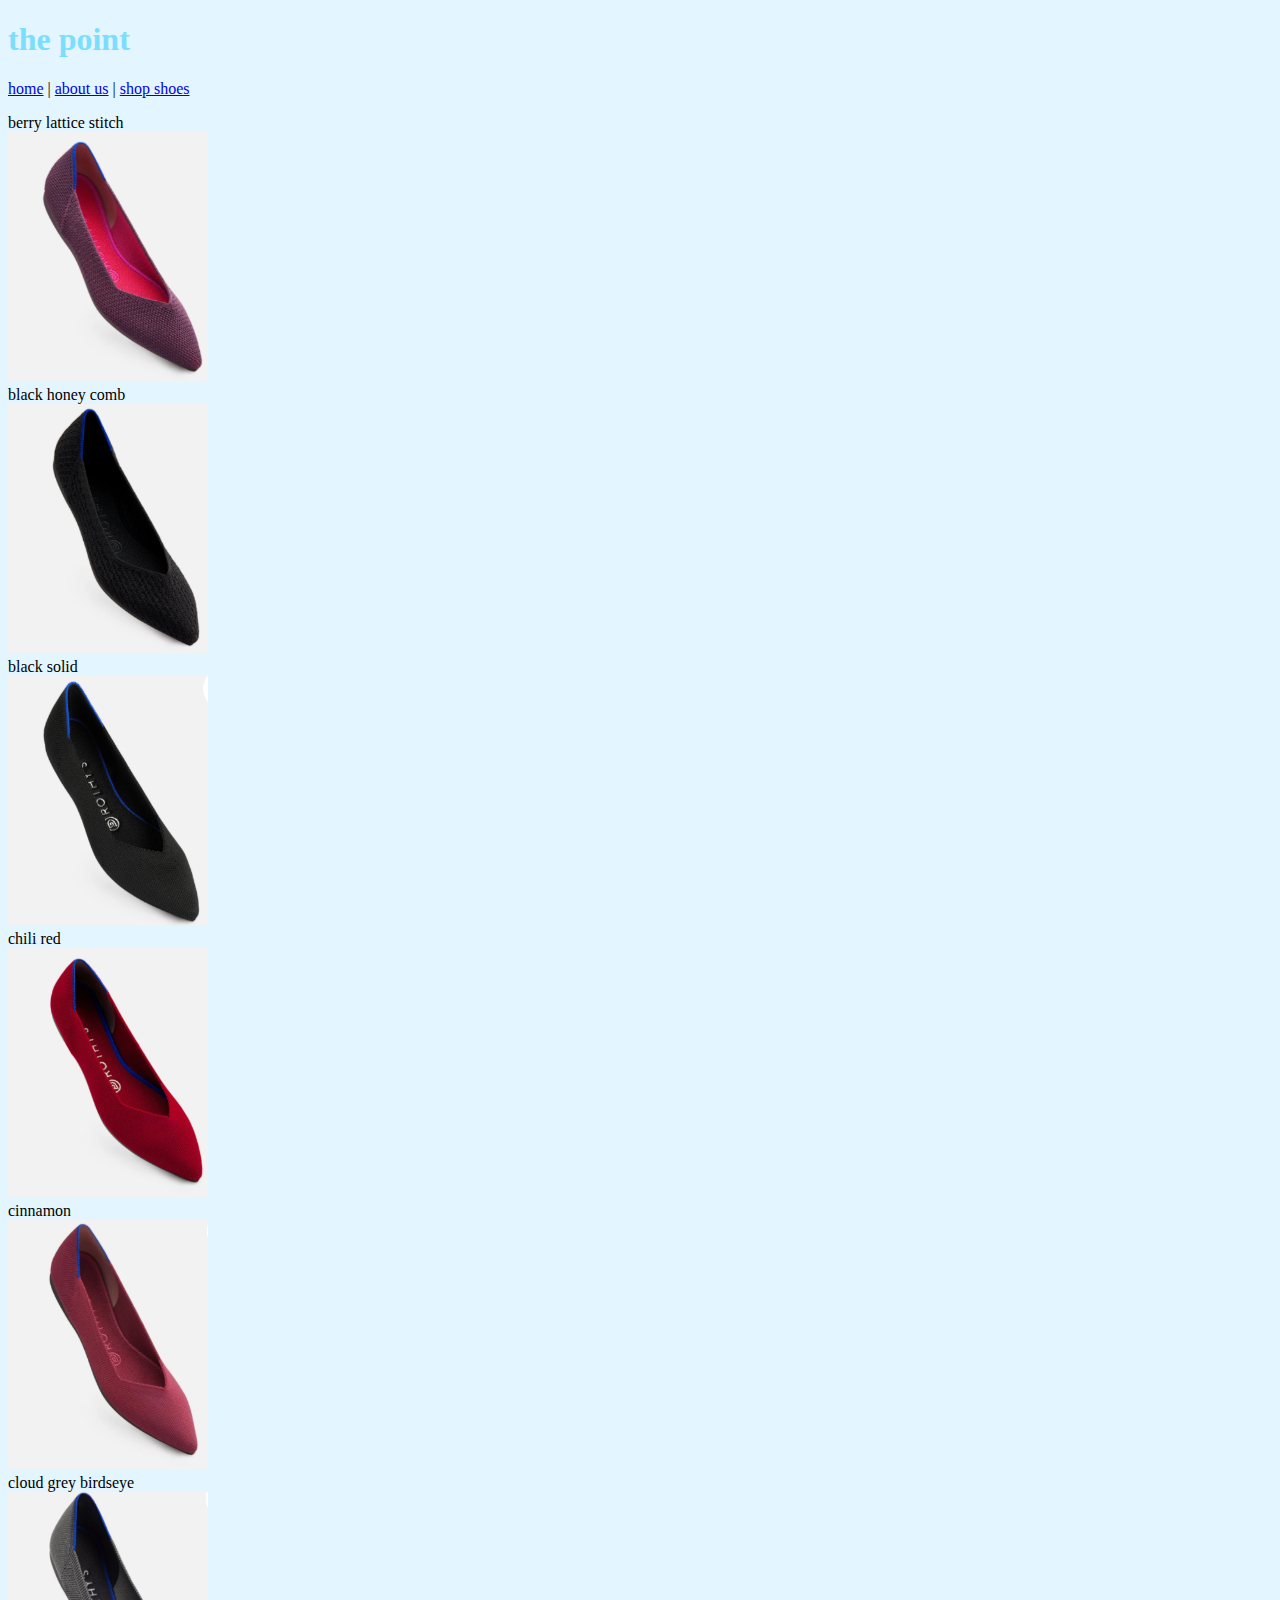
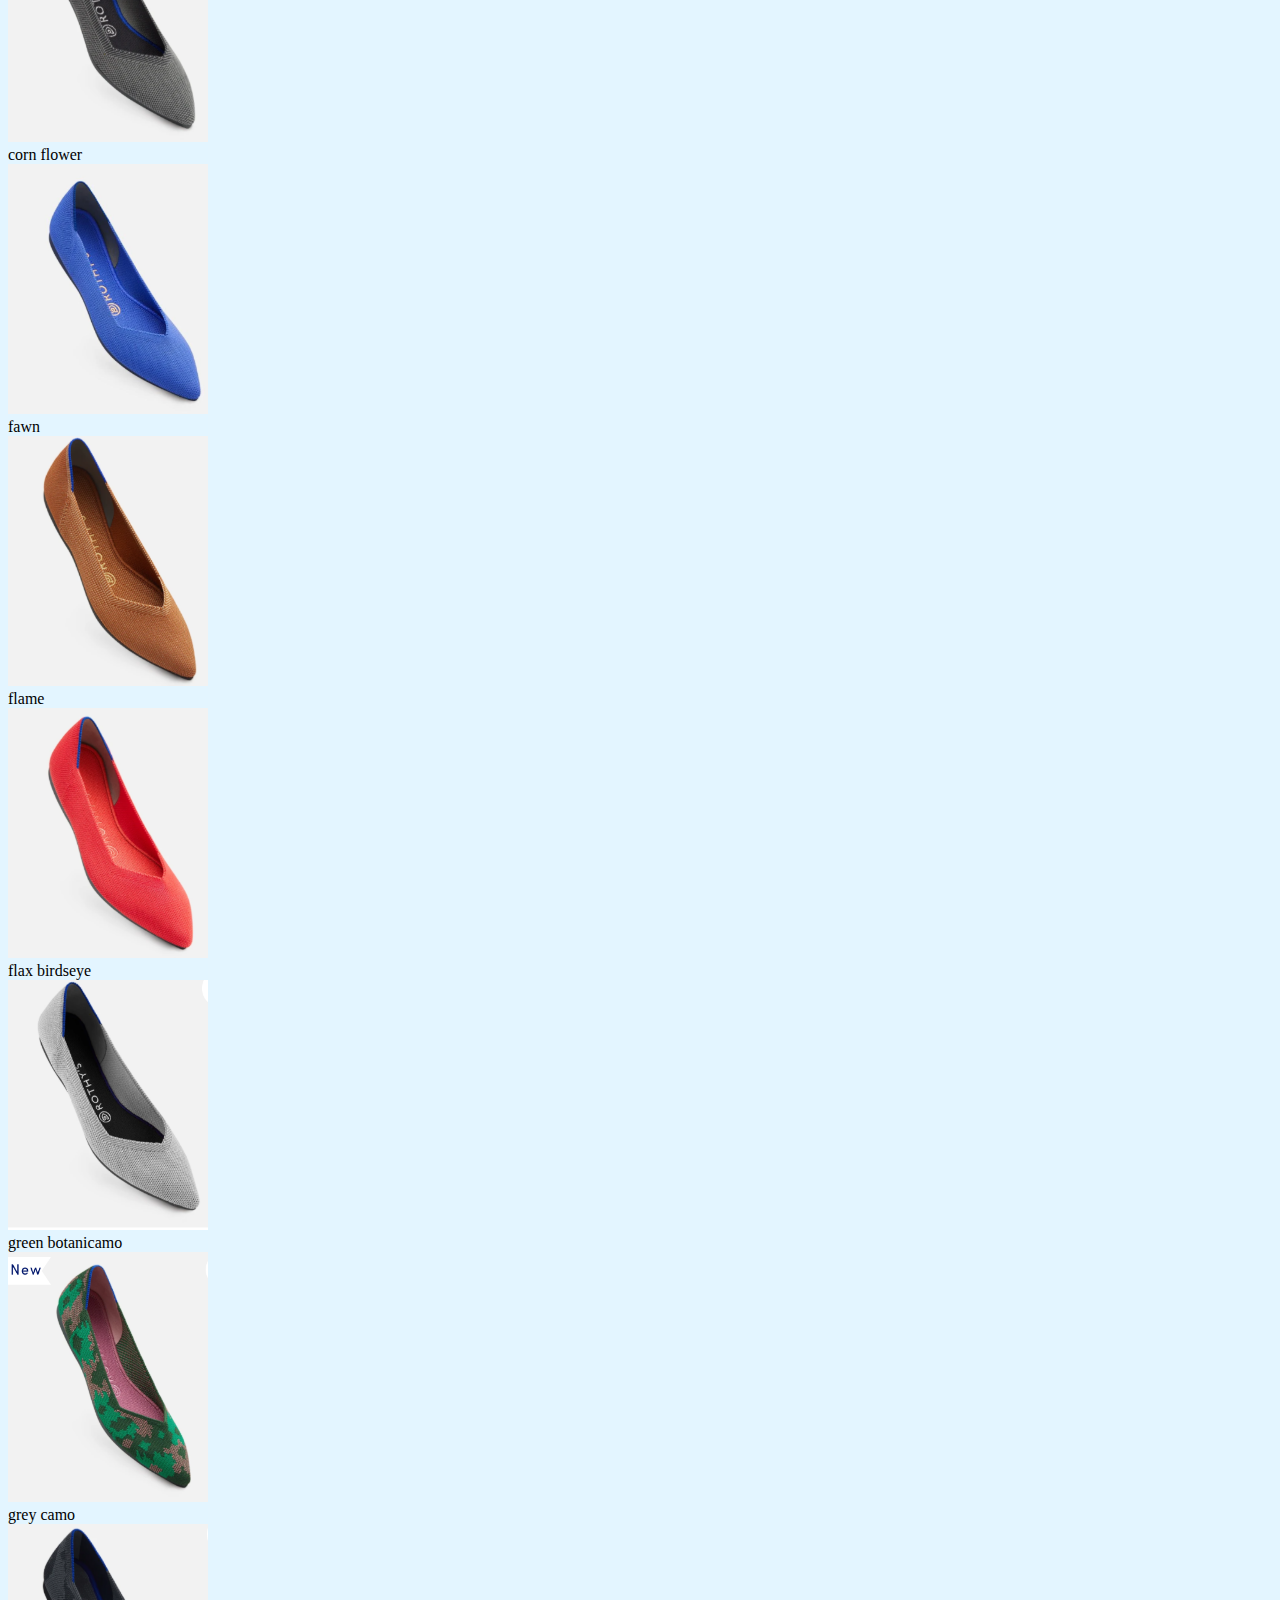
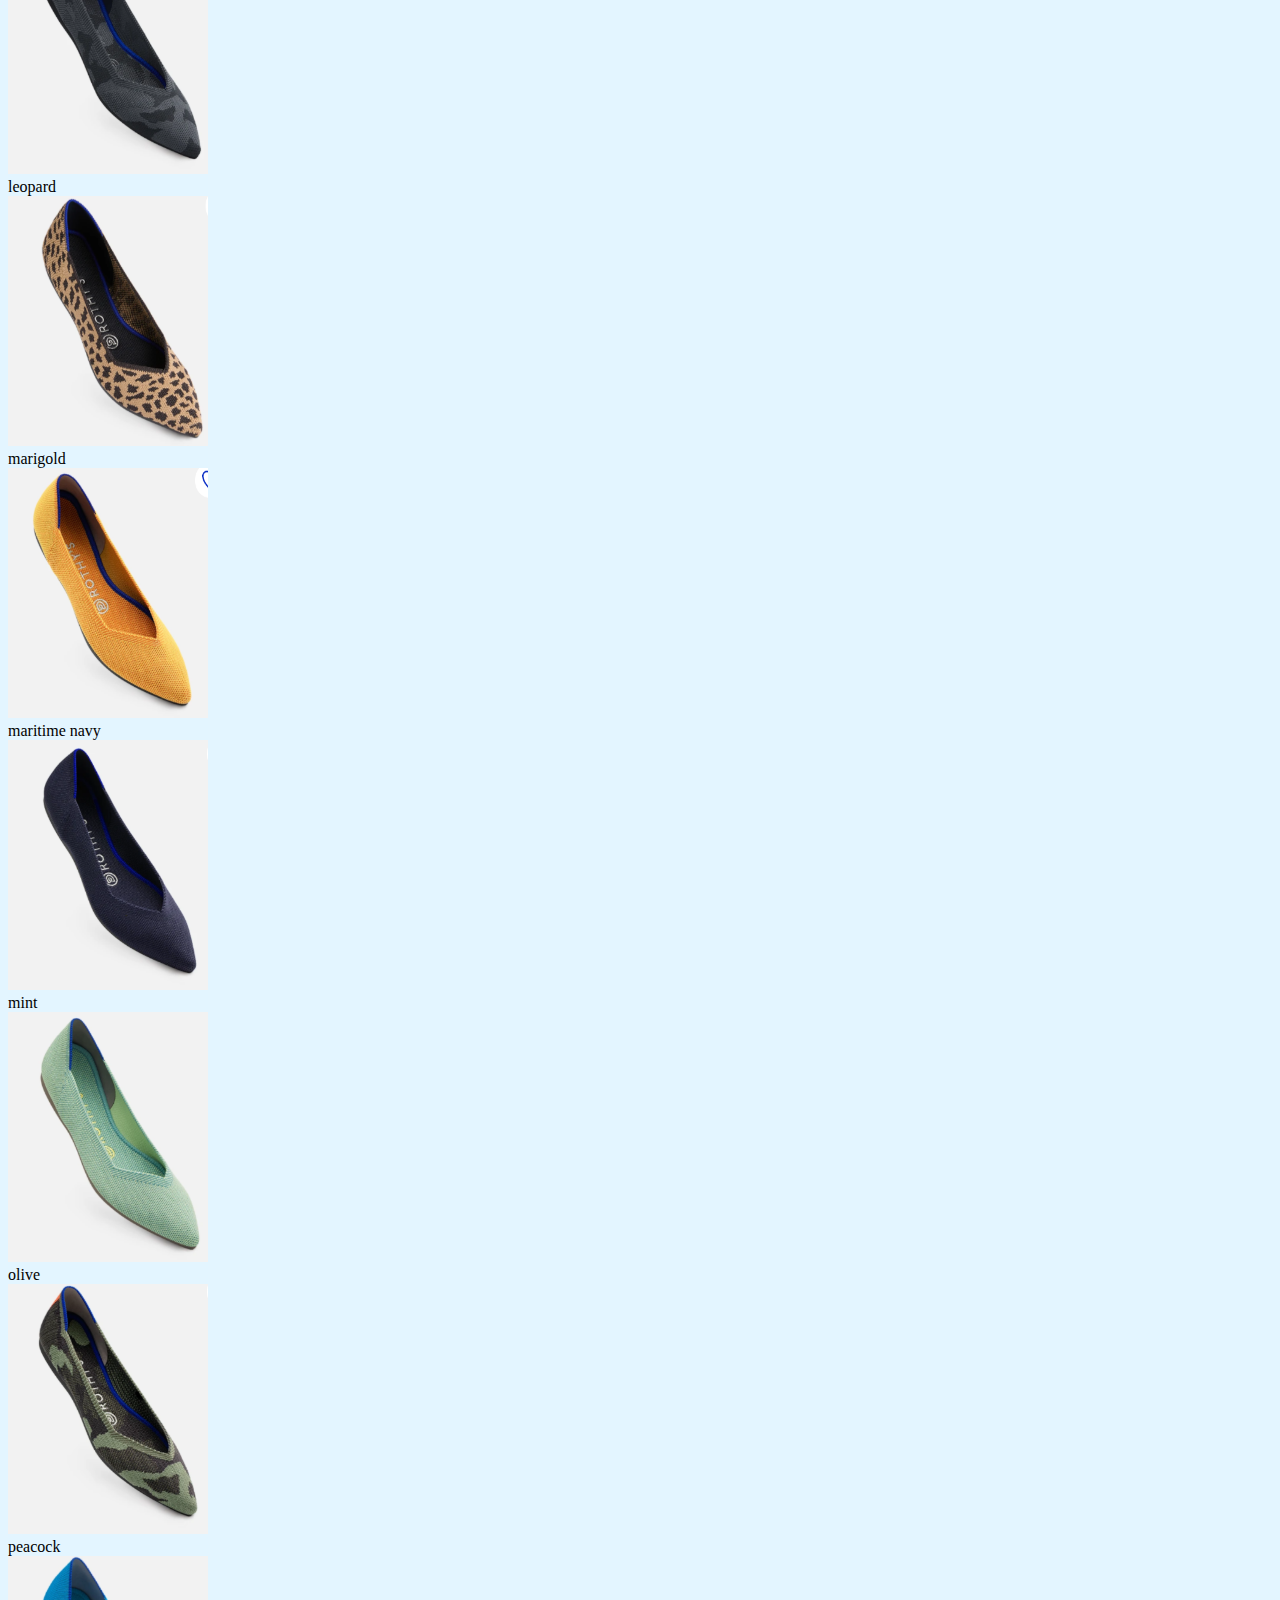
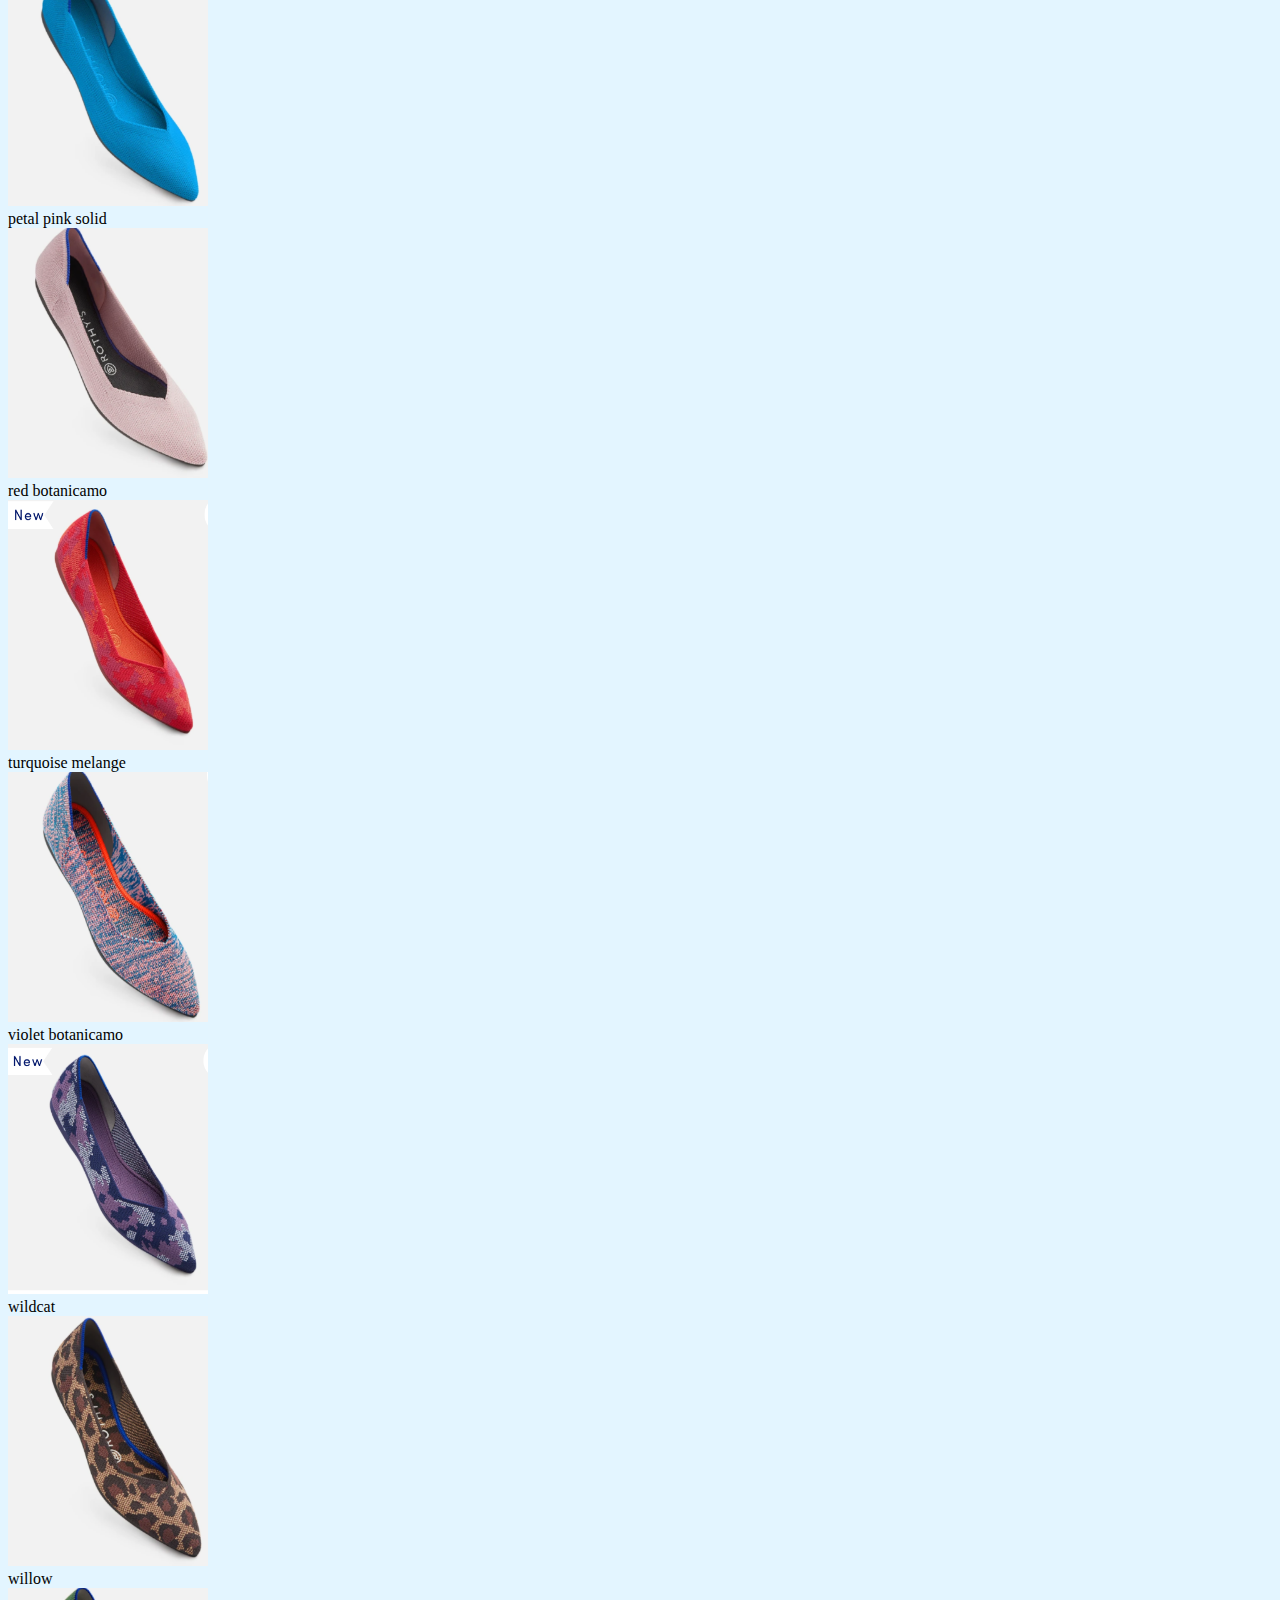
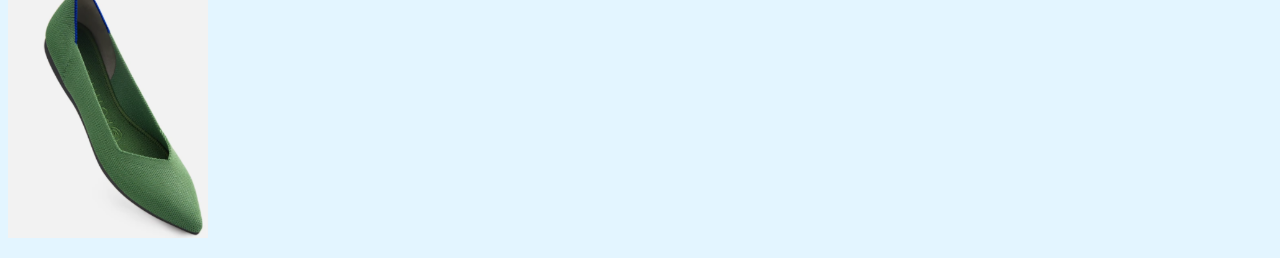
<file: thepointcolors.html>
<!DOCTYPE html>
<html>
<head>
<style> ddiv.static {
  position: static;;</style>
	<title>Path A</title>
	<link rel="stylesheet" type="text/css" href="style.css">
</head>
<body>
<h1>the point</h1>

<p>
	<a href="index.html">home</a> | <a href="aboutus.html">about us</a> | <a href="products.html">shop shoes</a>  
<p>
	<div class="static"> berry lattice stitch </div> <img src= "pointberrylatticestitch.png" width="200" height="250">
	<div class="static">black honey comb </div> <img src= "pointblackhoneycomb.png"width="200" height="250">
	
	<div class="static">black solid </div> <img src= "pointblacksolid.png"width="200" height="250">
	
	<div class="static">chili red</div>  <img src= "pointchilired.png"width="200" height="250">
	<div class="static">cinnamon</div> <img src= "pointcinnamon.png"width="200" height="250">
	<div class="static">cloud grey birdseye </div> <img src= "pointcloudgreybirdseye.png"width="200" height="250">
	<div class="static">corn flower</div> <img src= "pointcornflower.png"width="200" height="250">
	<div class="static">fawn</div> <img src= "pointfawn.png"width="200" height="250"> 
	<div class="static">flame</div> <img src= "pointflame.png"width="200" height="250">
	<div class="static">flax birdseye</div> <img src= "pointflaxbirdseye.png"width="200" height="250">
	<div class="static"> green botanicamo</div> <img src= "pointgreenbotanicamo.png"width="200" height="250">
	<div class="static">grey camo</div> <img src= "pointgreycamo.png"width="200" height="250">
	<div class="static">leopard</div> <img src= "pointleopard.png"width="200" height="250">
    <div class="static">marigold</div> <img src= "pointmarigold.png"width="200" height="250">
<div class="static">maritime navy</div> <img src= "pointmaritimenavy.png"width="200" height="250">
<div class="static">mint</div> <img src= "pointmint.png"width="200" height="250">
<div class="static">olive</div> <img src= "pointolivecamo.png"width="200" height="250">
<div class="static">peacock</div> <img src= "pointpeacock.png"width="200" height="250">
<div class="static">petal pink solid</div> <img src= "pointpetalpinksolid.png"width="200" height="250">
<div class="static">red botanicamo</div> <img src= "pointredbotanicamo.png"width="200" height="250">
<div class="static">turquoise melange</div> <img src= "pointturqoisemelange.png"width="200" height="250">
<div class="static">violet botanicamo</div> <img src= "pointvoiletbotanicamo.png"width="200" height="250">
<div class="static">wildcat</div> <img src= "pointwildcat.png"width="200" height="250">


<div class="static">willow</div> <img src= "pointwillow.png"width="200" height="250">





</p>

</body>
</html>
</file>
<file: style.css>
body {background-color: #E3F5FF}
h1   {color: #7CDEFF}
h2    {color: #002389;}
p {color: #000000;}
</file>
